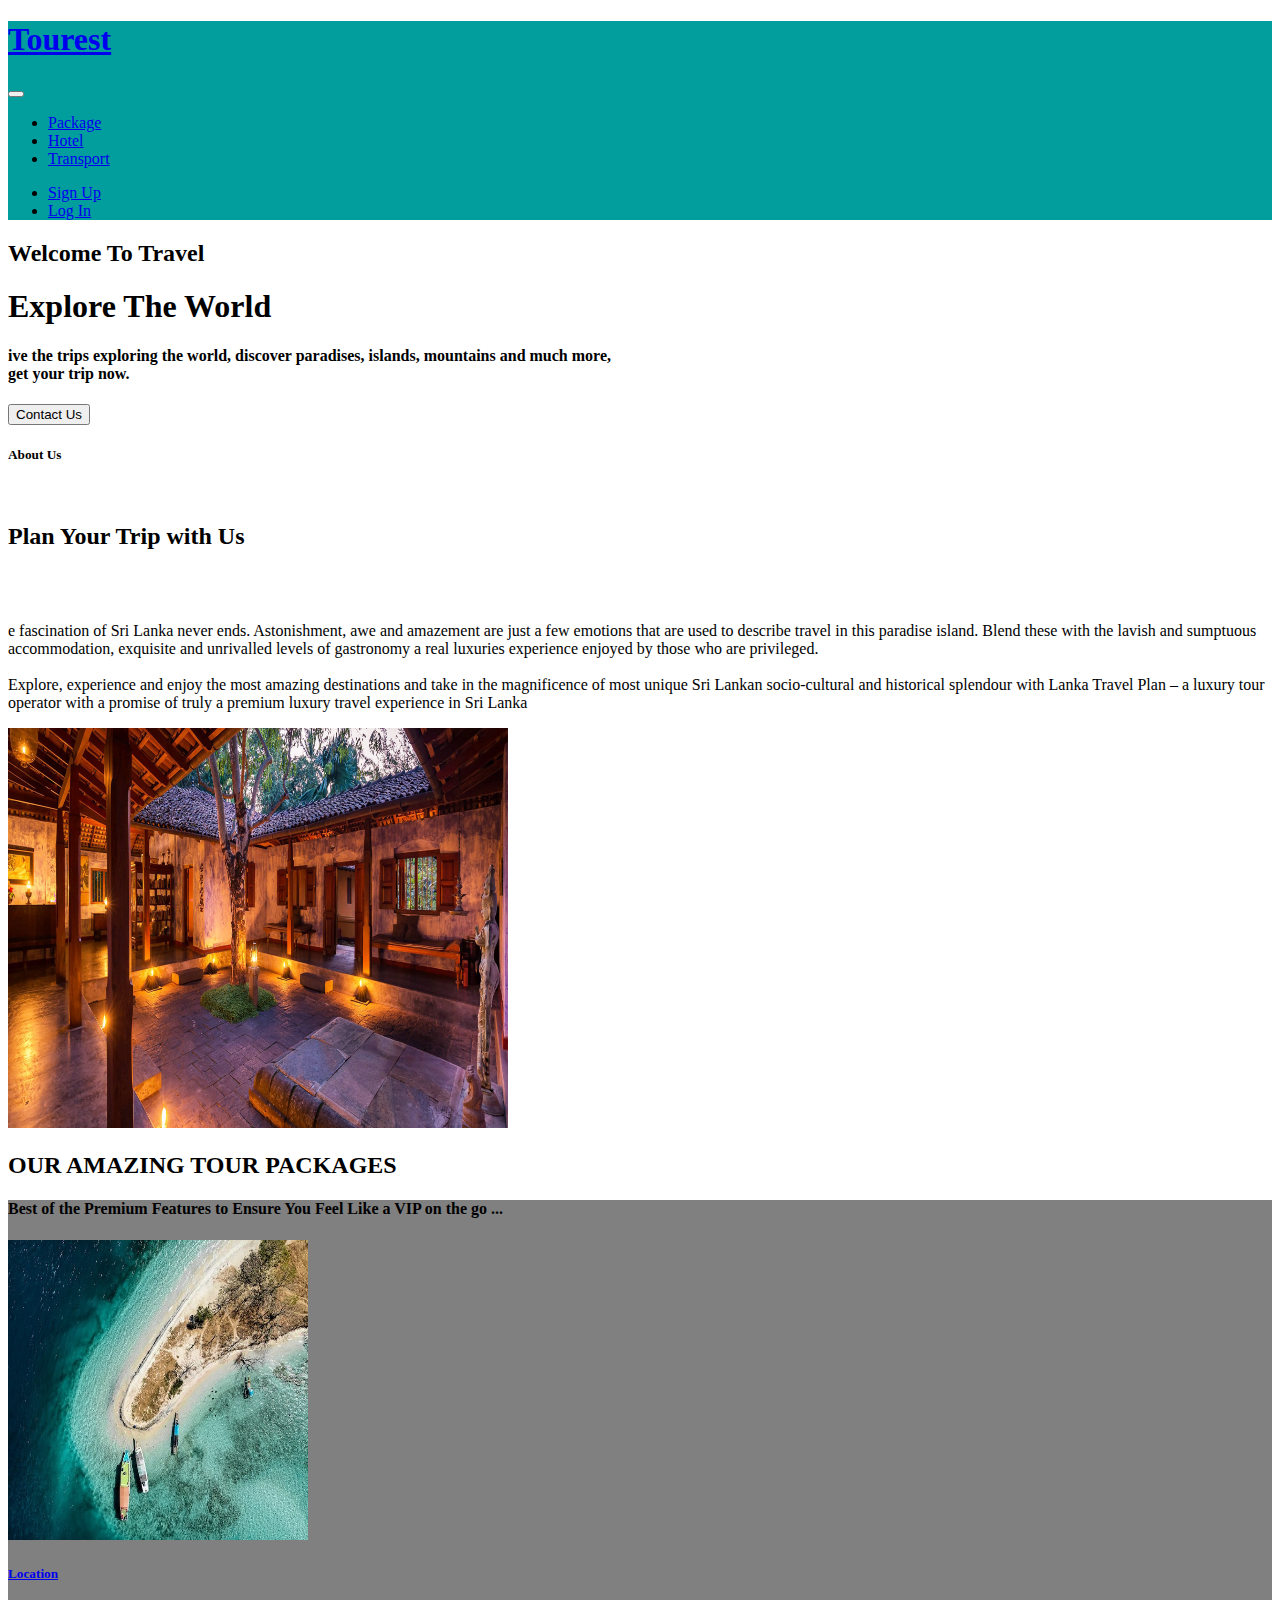
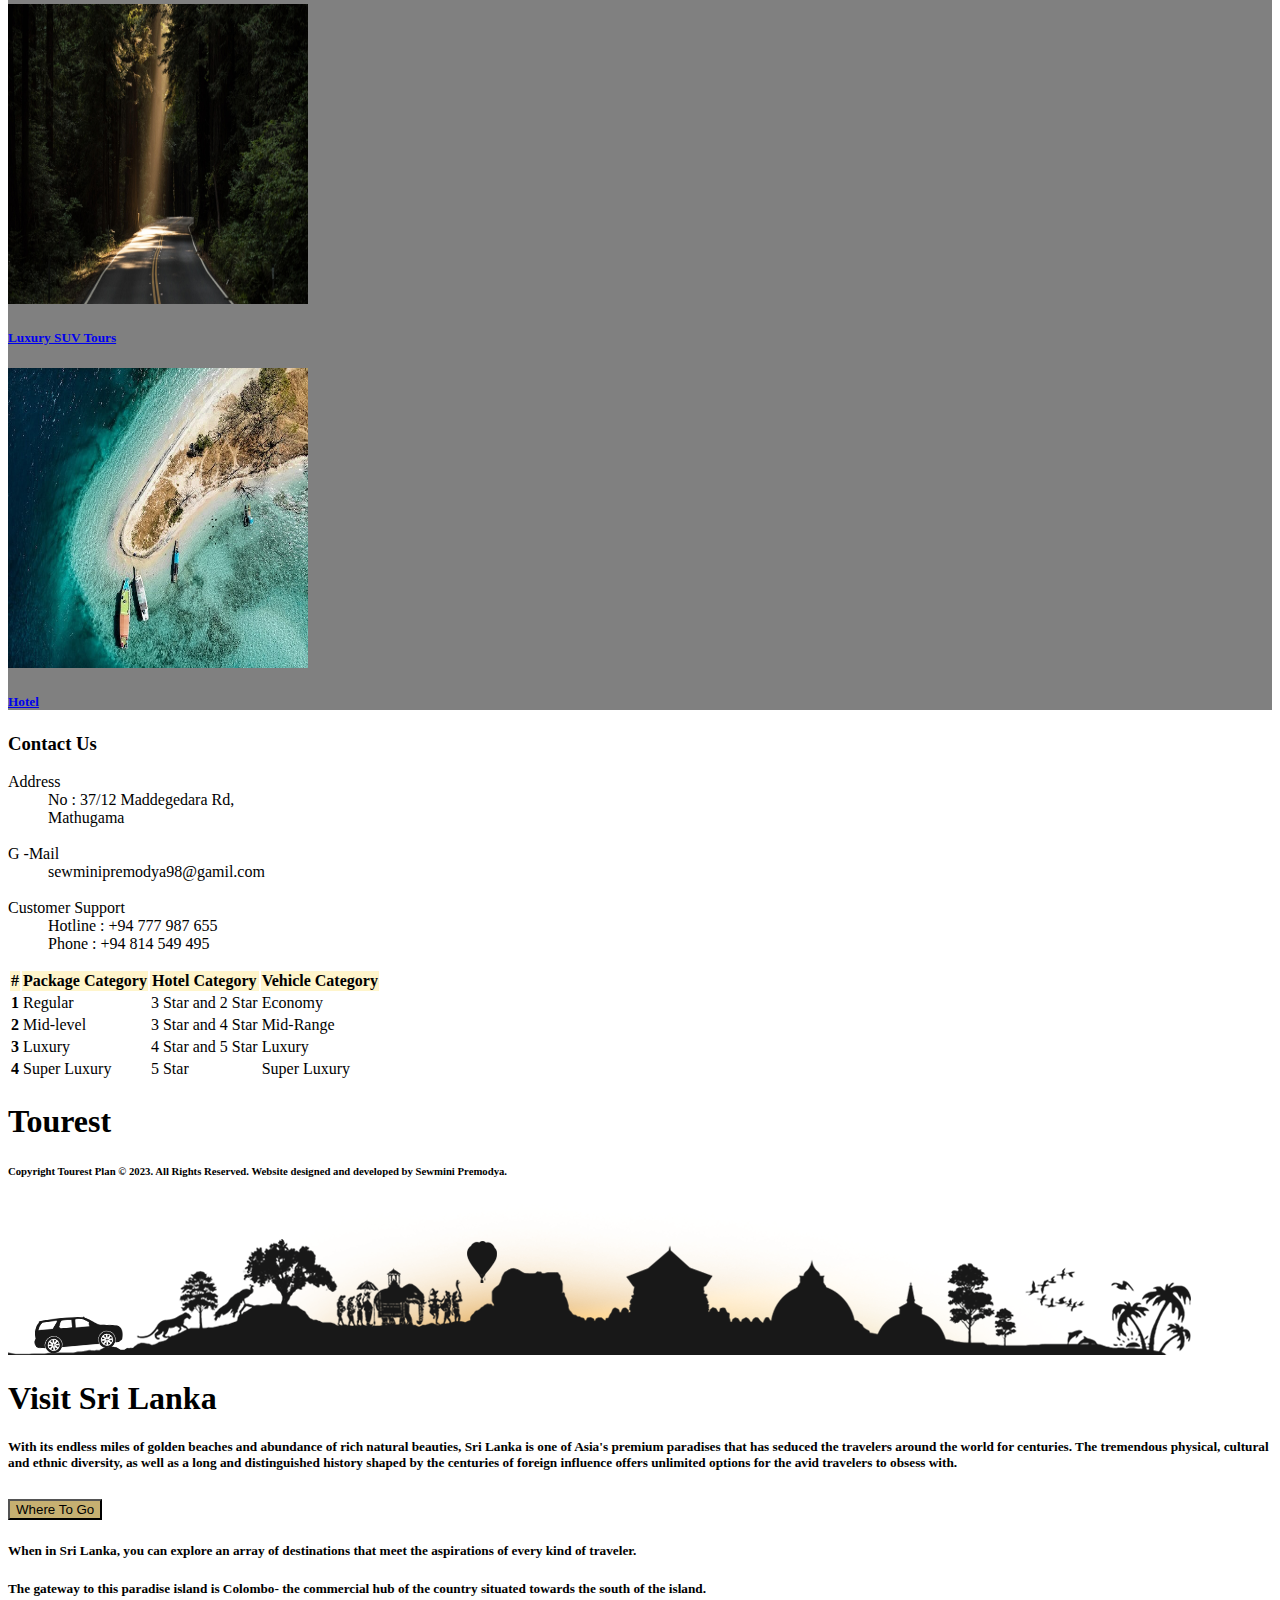
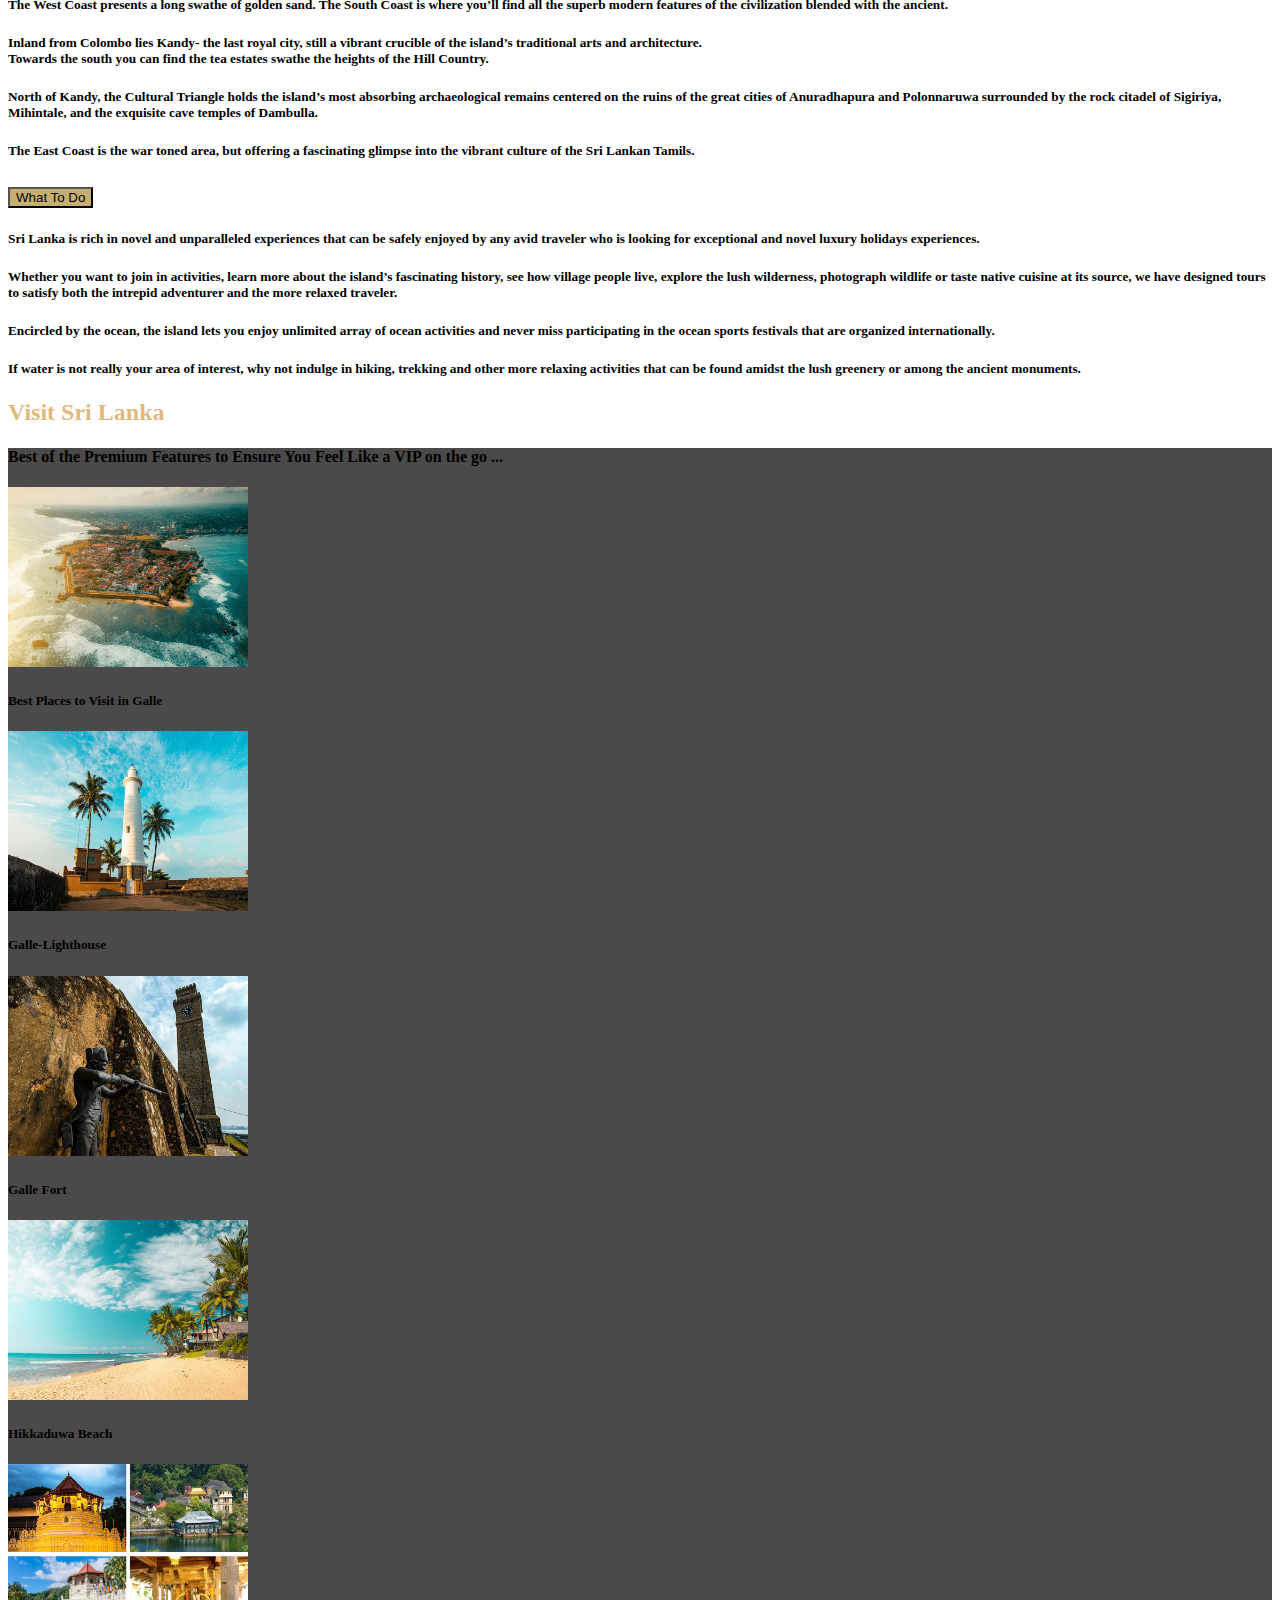
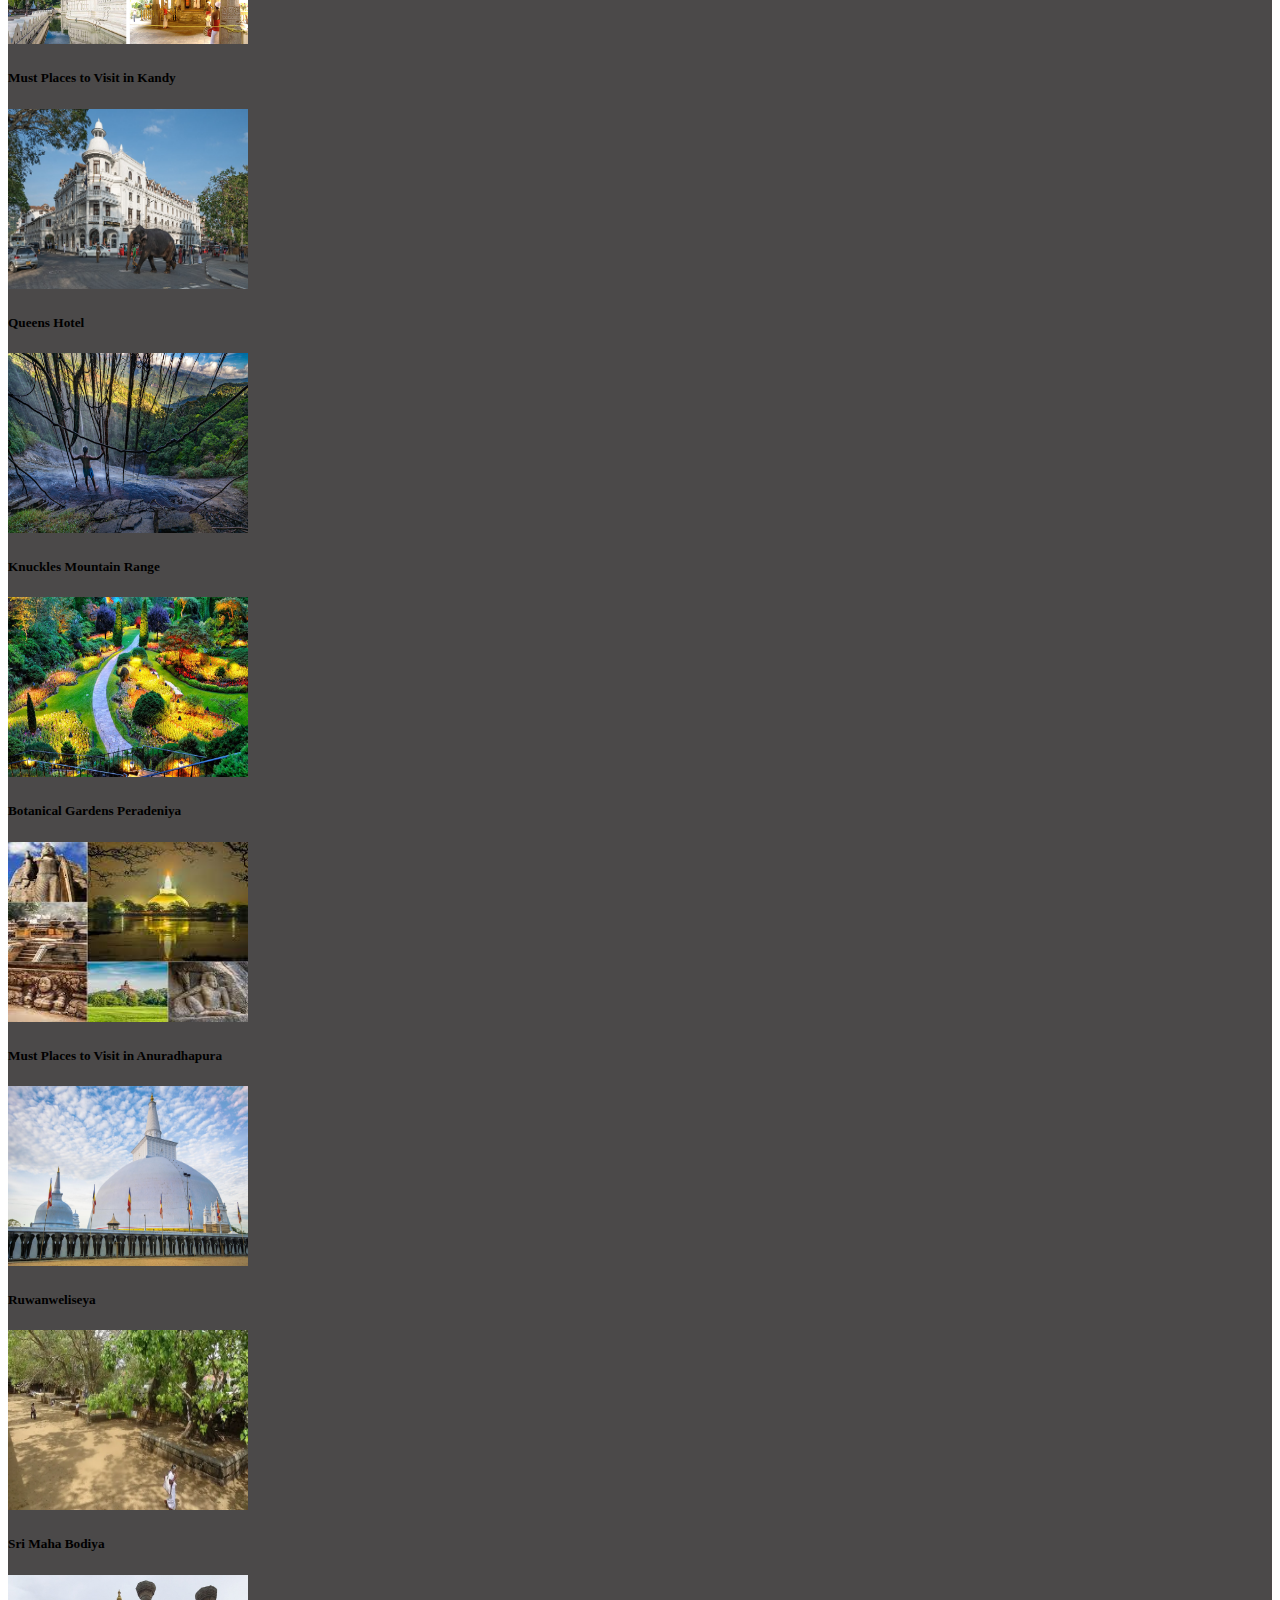
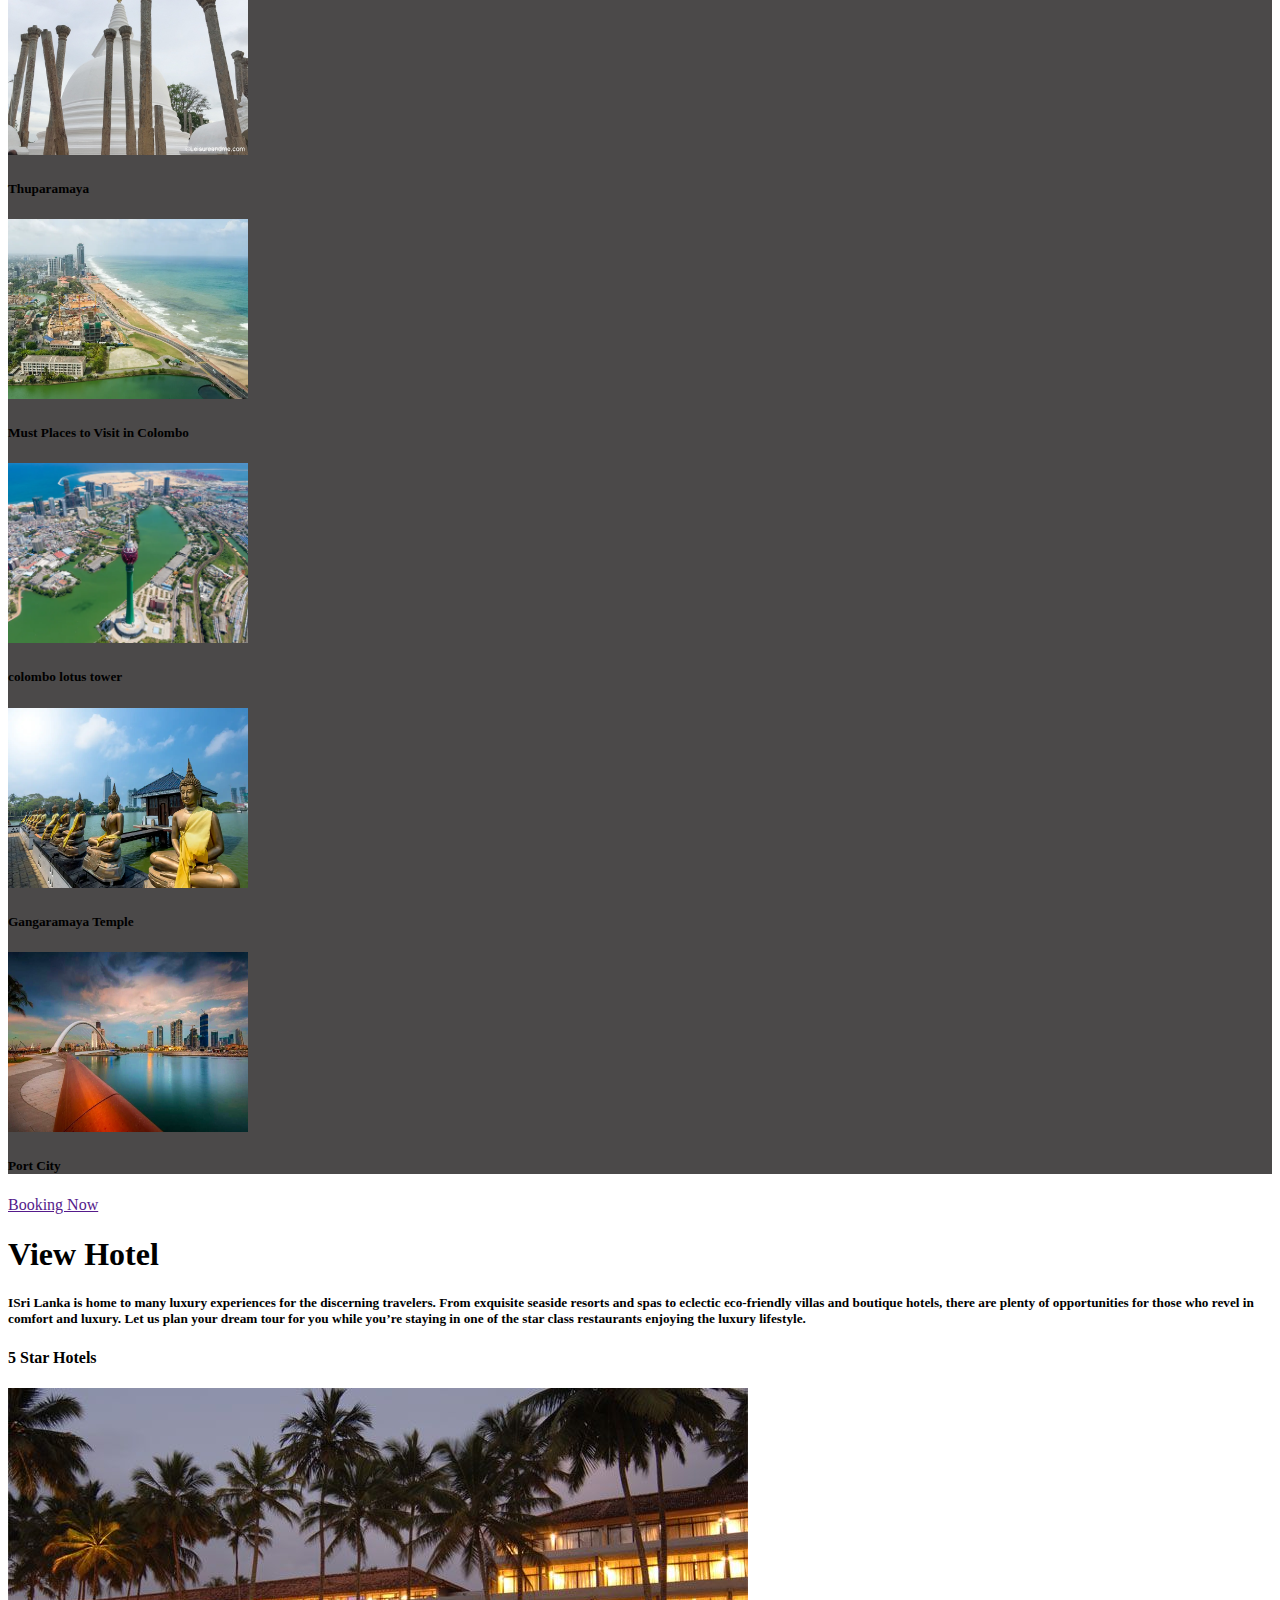
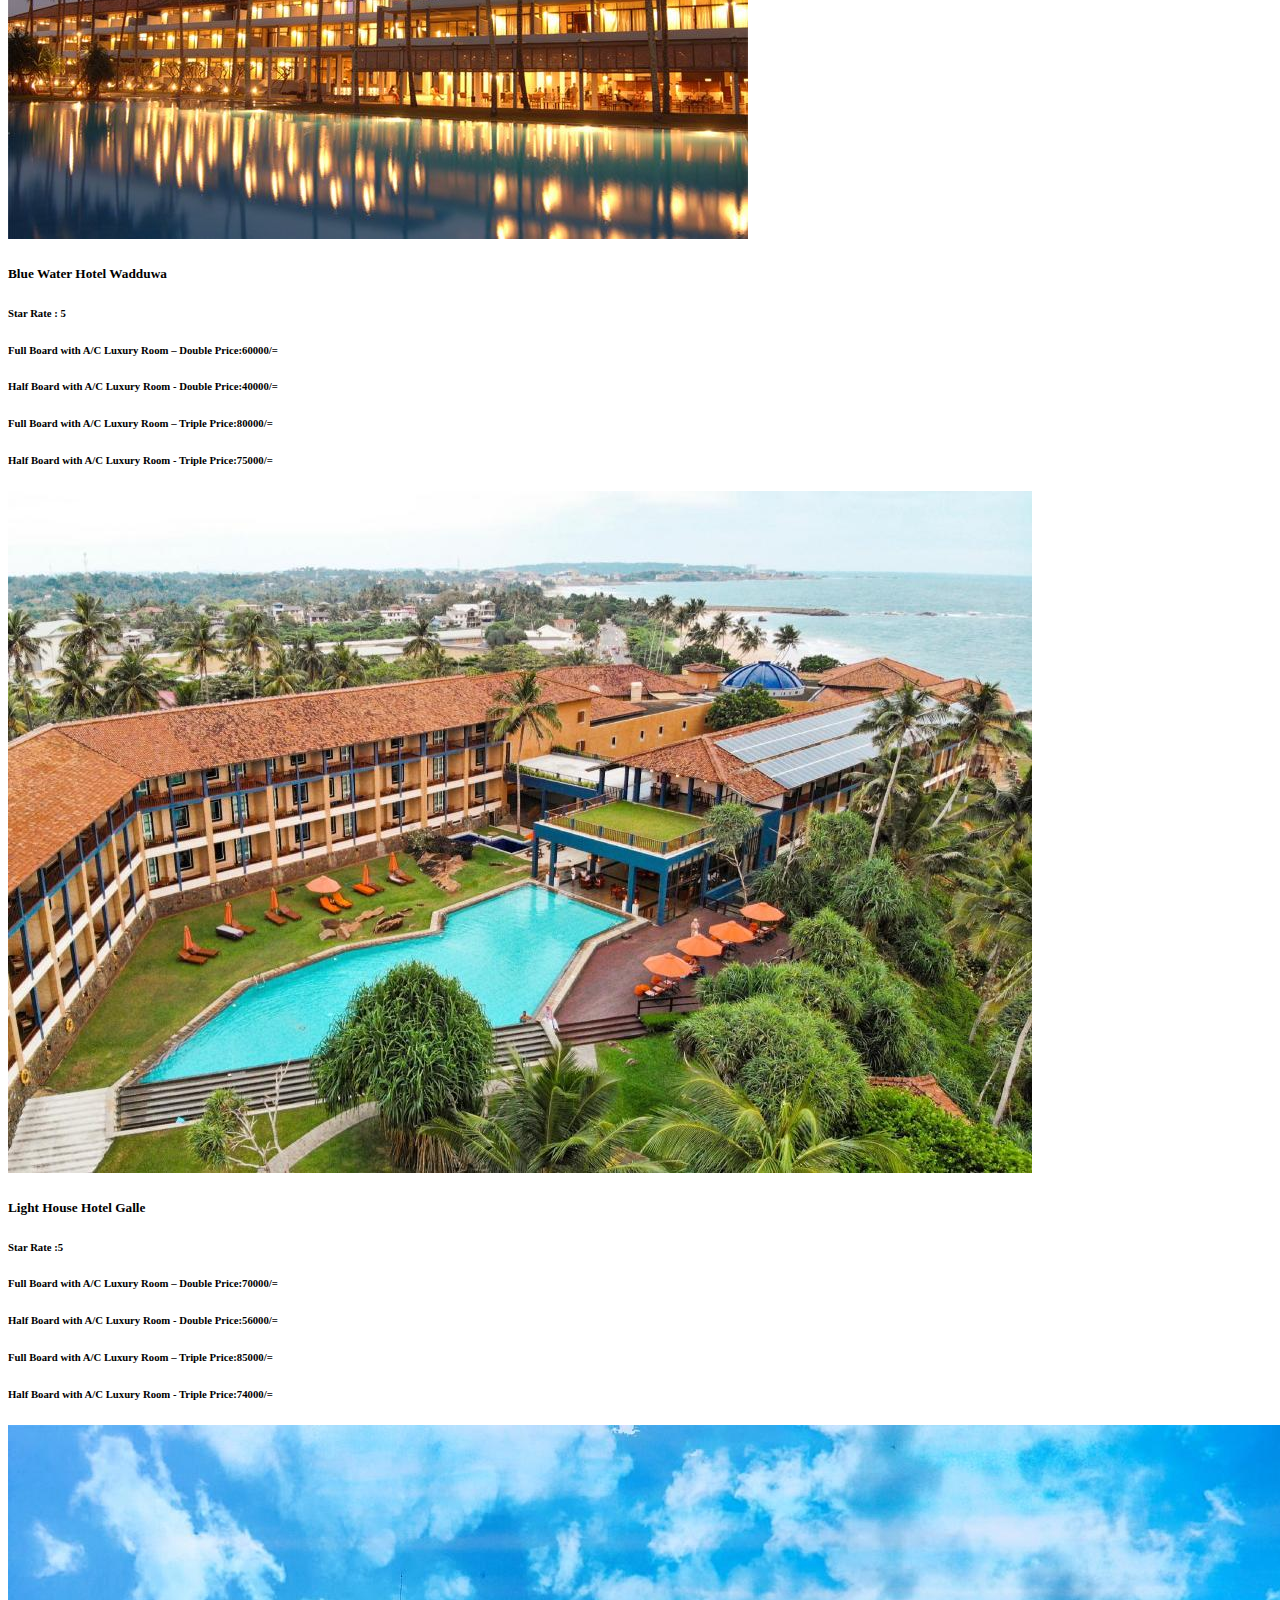
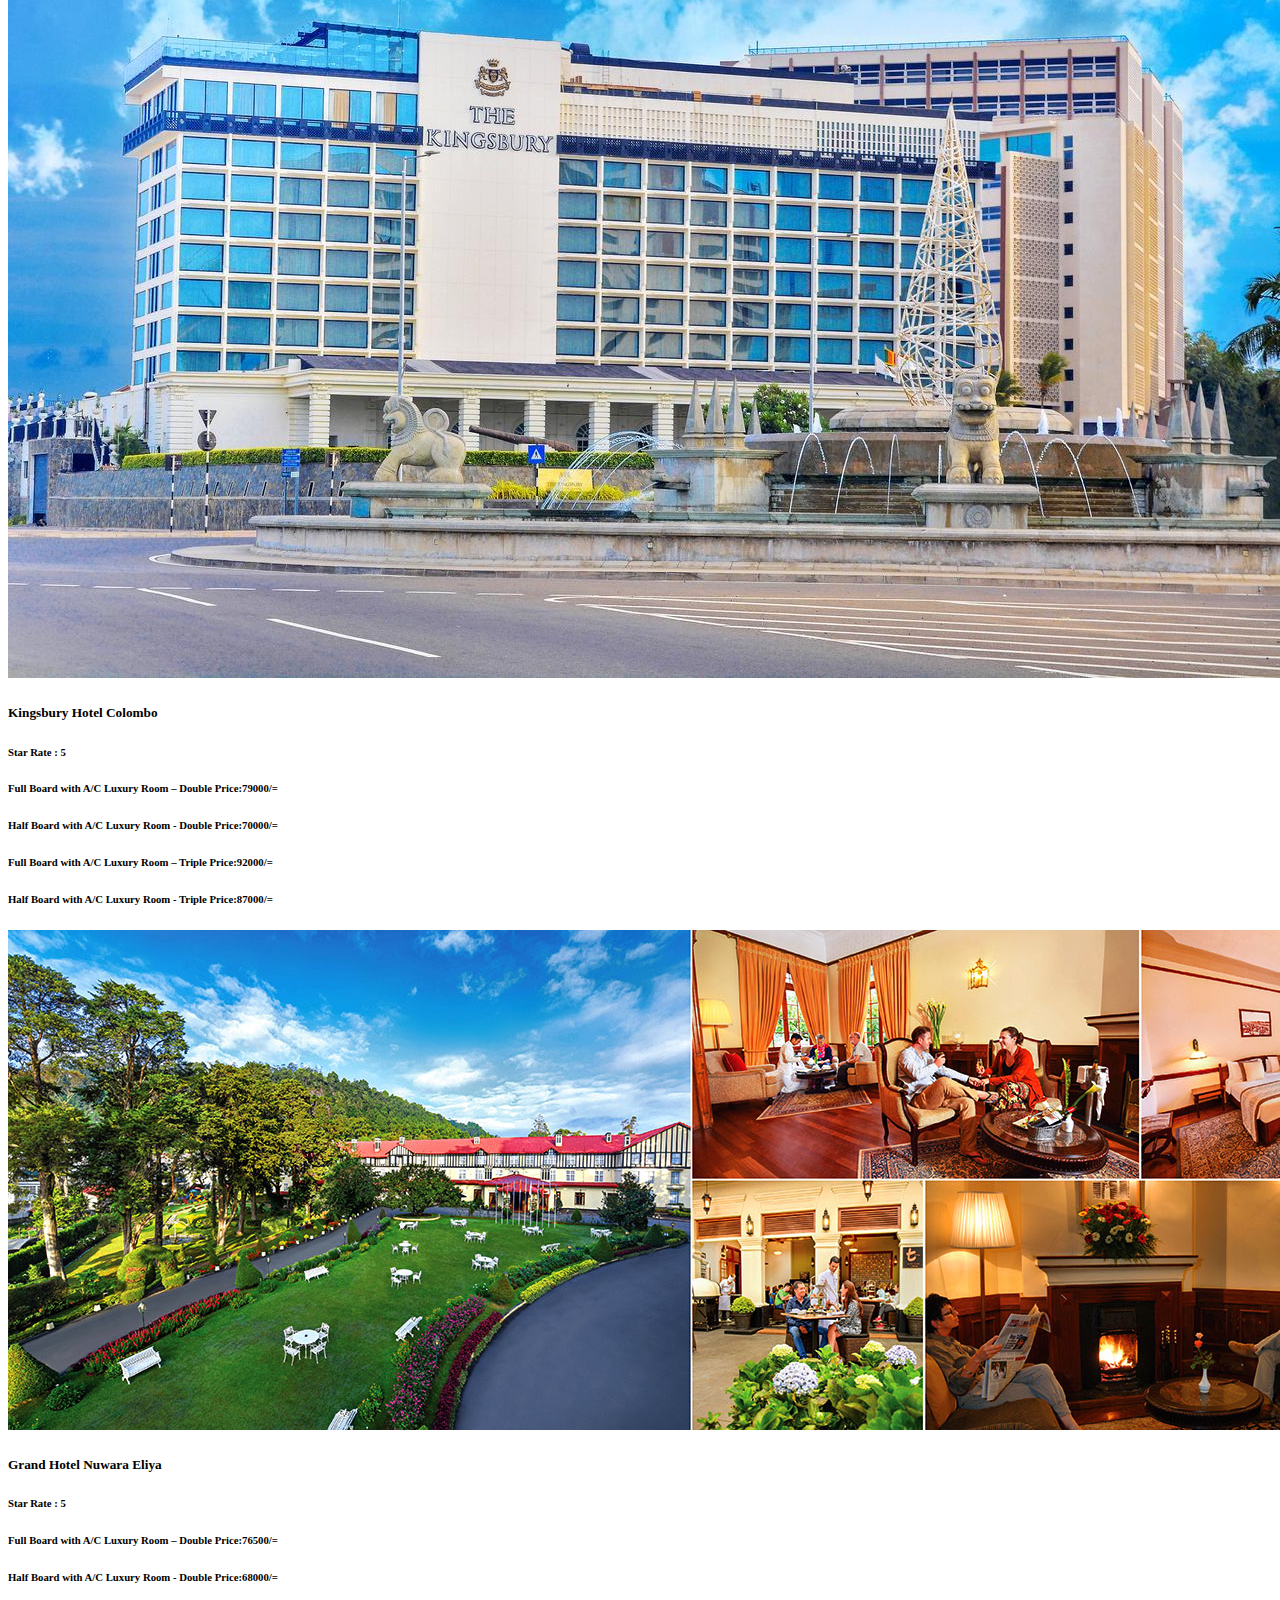
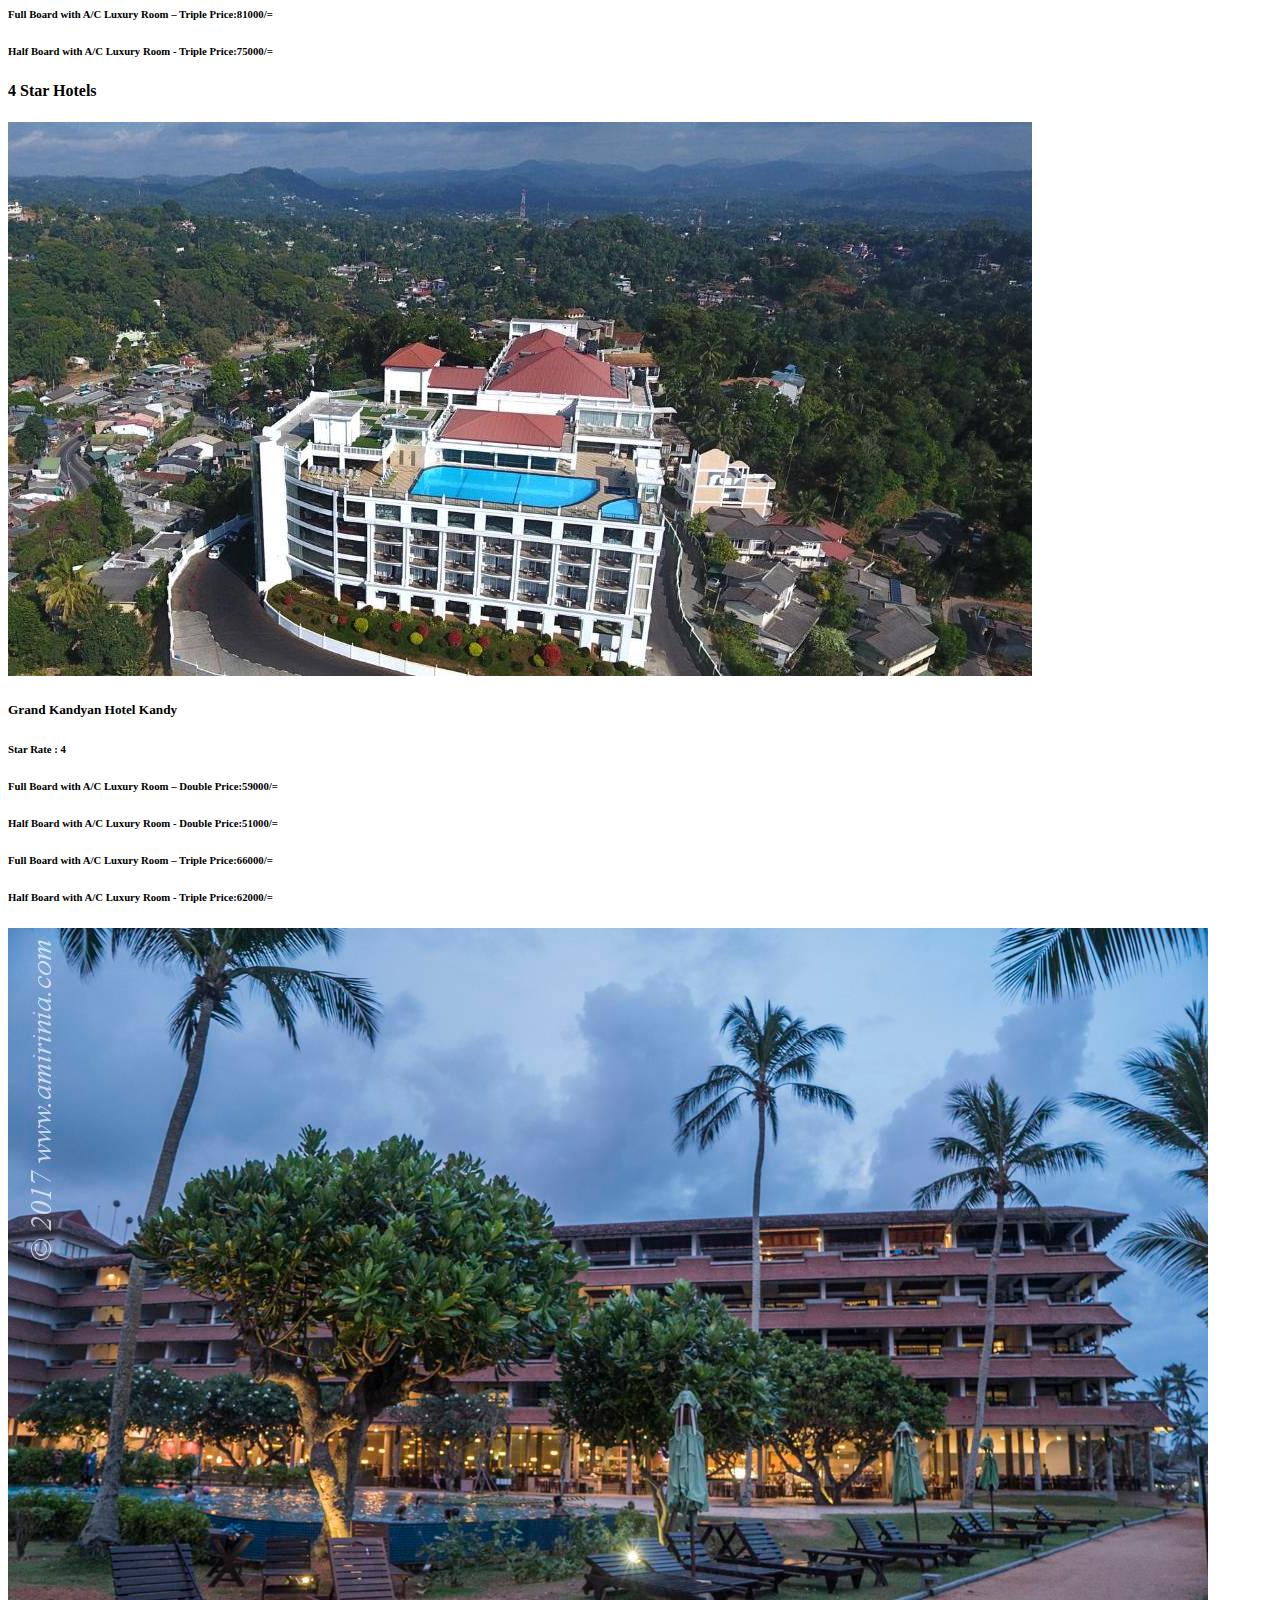
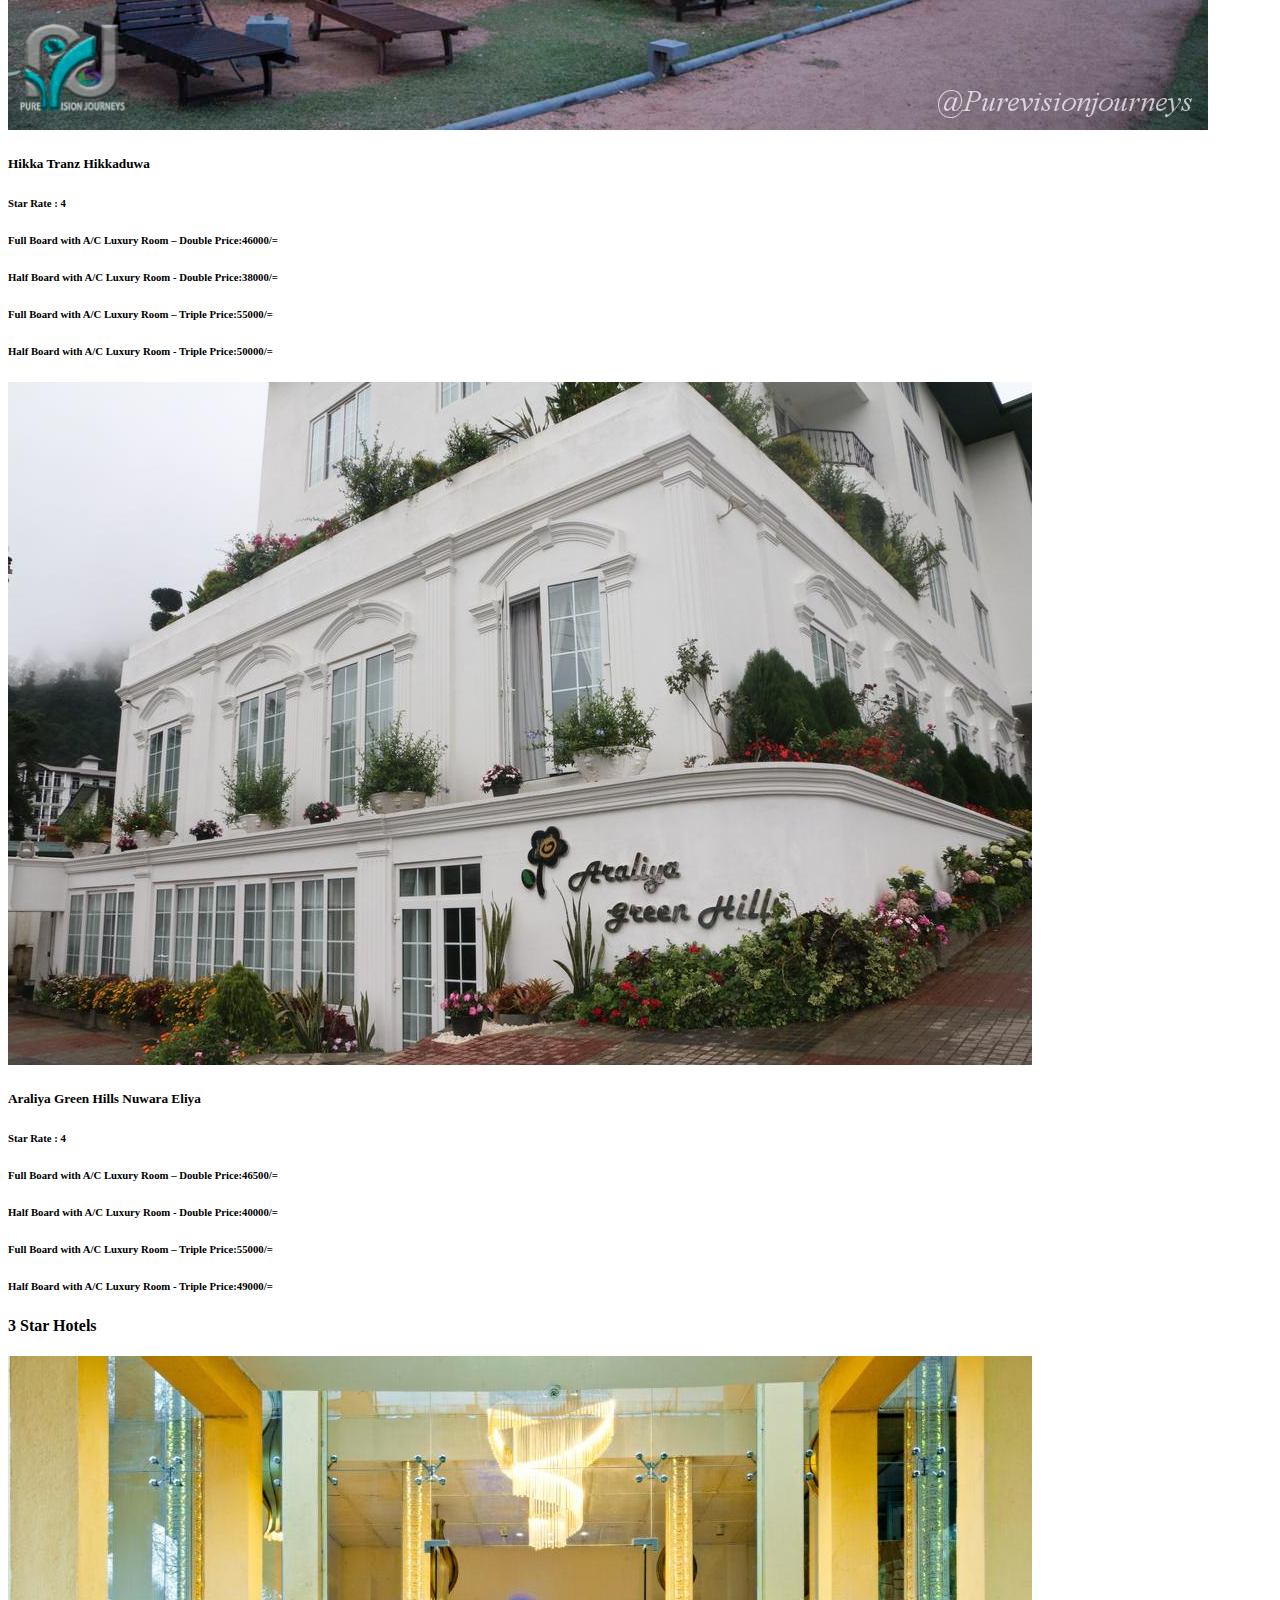
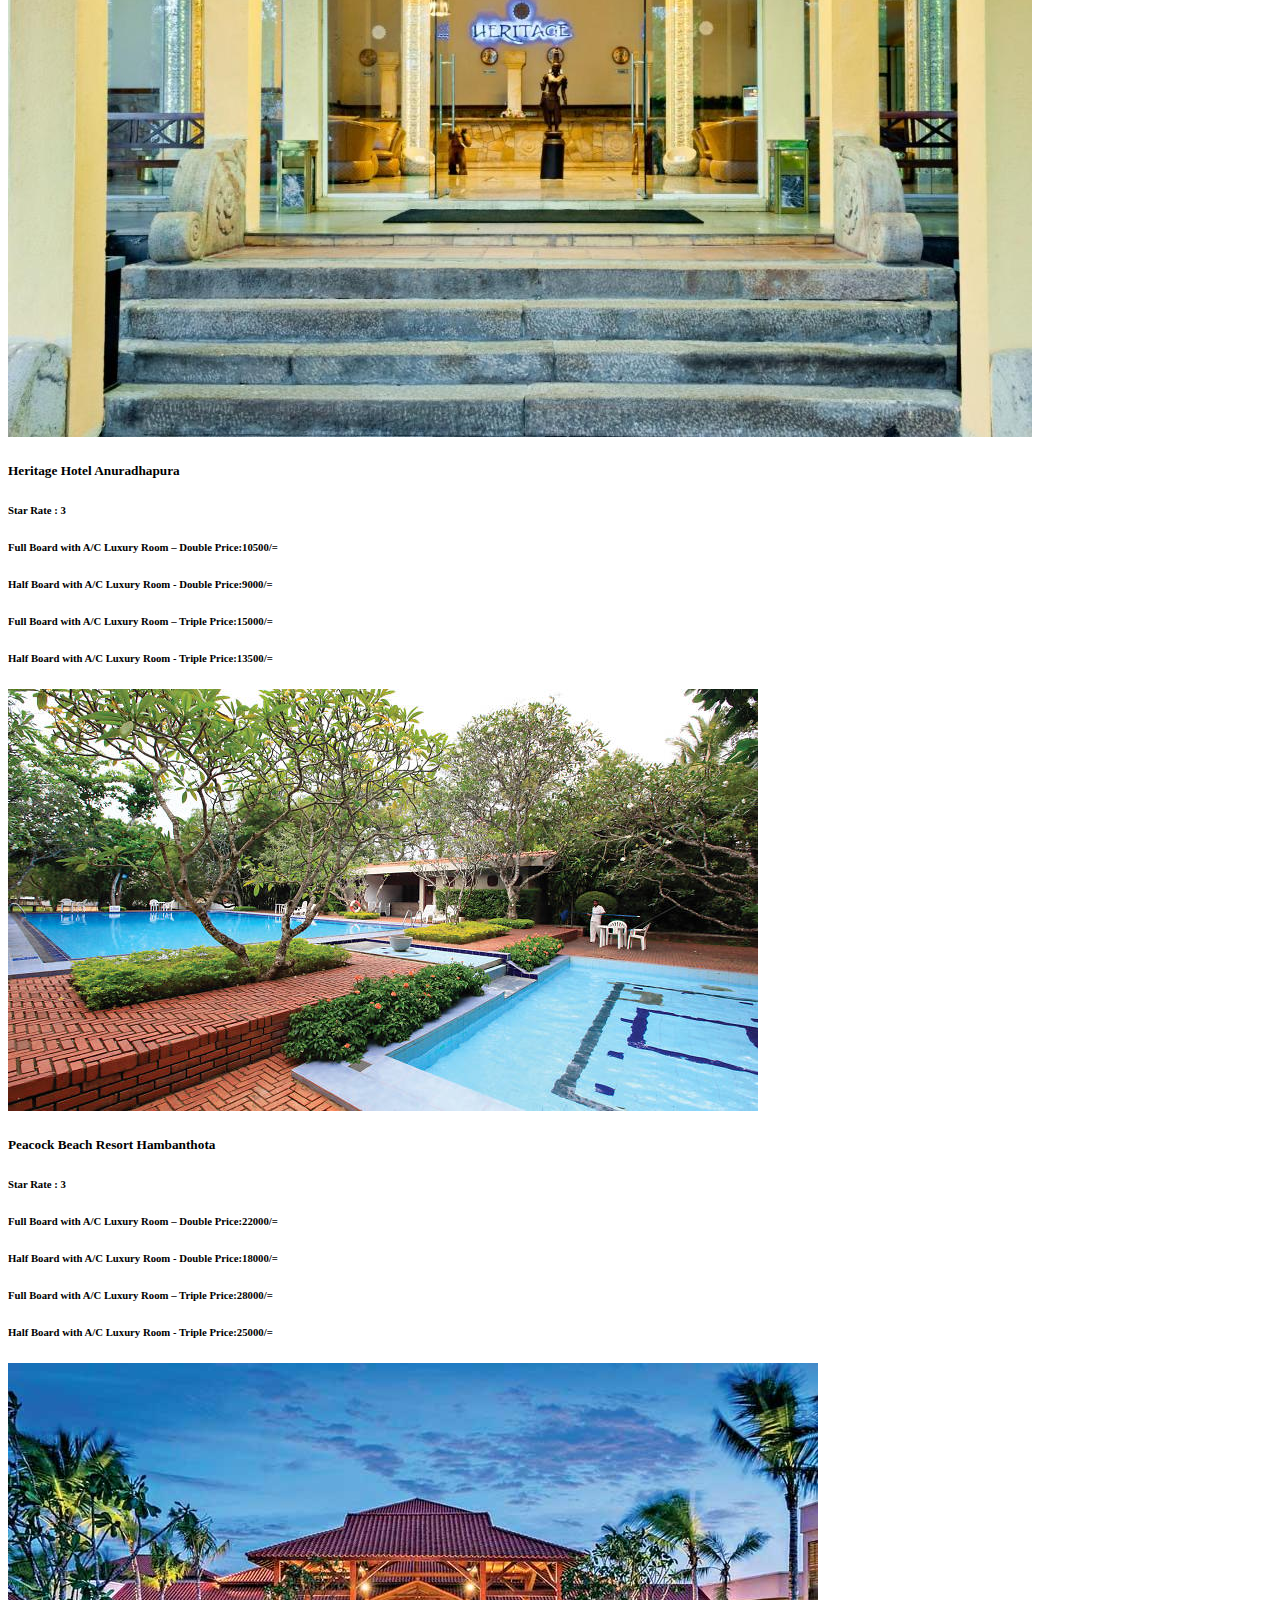
<file: index.html>
<!DOCTYPE html>
<html lang="en">
<head>
    <meta charset="UTF-8">
    <title>Title</title>
</head>
<body>
<div class="emptyDiv"></div>
<!-- Navigation Bar -->
<header>
    <nav class="navbar navbar-expand-lg " style="background:#029d9d" >
        <div class="container-fluid">
            <a class="navbar-brand text-body-emphasis" href="#" ><h1 class="fs-2 fw-medium text-white" >Tourest</h1></a>
            <button class="navbar-toggler" type="button" data-bs-toggle="collapse"
                    data-bs-target="#navbarSupportedContent"
                    aria-controls="navbarSupportedContent" aria-expanded="false" aria-label="Toggle navigation">
                <span class="navbar-toggler-icon"></span>
            </button>
            <div class="collapse navbar-collapse" id="navbarSupportedContent">
                <ul class="navbar-nav me-auto mb-2 mb-lg-0">
                    <li class="nav-item ">
                        <a class="nav-link active fs-6 fw-medium  text-white" aria-current="page" id="linkCustomer" href="#" >Package</a>
                    </li>
                    <li class="nav-item">
                        <a class="nav-link active fs-6 fw-medium  text-white" aria-current="page" id="linkOrder" href="#">Hotel</a>
                    </li>
                    <li class="nav-item">
                        <a class="nav-link active fs-6 fw-medium  text-white" aria-current="page" id="linkItem" href="#">Transport</a>
                    </li>
                </ul>

                <div class=" d-flex ">
                    <ul class="navbar-nav me-auto mb-2 mb-lg-0">
                        <li class="nav-item">
                            <a class="nav-link active fs-6 fw-medium  text-white" aria-current="page" href="#">Sign Up</a>
                        </li>
                        <li class="nav-item">
                            <a class="nav-link active fs-6 fw-medium text-white" aria-current="page" href="#">Log In</a>
                        </li>
                    </ul>

                </div>
            </div>
        </div>

    </nav>

</header>


<!--
 Section Home-->
<section id="sec-home" class="d-flex p-5 align-items-center  text-white justify-content-start">
    <div class="flex-row">
        <header>
            <div class="owl-carousel owl-theme">
                <div class="item">

                    <div class="cover">
                        <div class="container">
                            <div class="header-content">
                                <div class="line"></div>
                                <h2>Welcome To Travel</h2>
                                <h1>Explore The World</h1>
                                <h4>ive the trips exploring the world, discover paradises, islands, mountains and much more,<br>
                                    get your trip now.</h4>
                            </div>

                        </div>

                    </div>
                    <button id="home-btn" type="button" class="btn m-2 btn-outline-info fw-bolder text-white w-25  h-50 fs-4"   > Contact Us </button>
                </div>

            </div>
        </header>

    </div>

</section>



<!-- About Us Section  -->

<section class="about section d-flex justify-content-center align-items-center" id="about">

    <div class="description col-6  text-dark  "  >
        <h5 class="section__title">
            About Us
        </h5>
        <br>
        <h2 class="section__title">
            Plan Your Trip with Us
        </h2>

        <br><br>
        <p class="about__description">
            e fascination of Sri Lanka never ends. Astonishment,
            awe and amazement are just a few emotions that are used to
            describe travel in this paradise island. Blend these with the
            lavish and sumptuous accommodation, exquisite and unrivalled levels of gastronomy
            a real luxuries experience enjoyed by those who are privileged.
            <br>
            <br>
            Explore, experience and enjoy the most amazing destinations and take in the
            magnificence of most unique Sri Lankan socio-cultural and historical splendour
            with Lanka Travel Plan – a luxury tour operator with a promise of truly a premium
            luxury travel experience in Sri Lanka

    </div>
    <div class="about_image col-6 p-5" >
        <img src="assests/readme-images/Sri-Lanka-1.jpg" alt="about image" class="  about__img " width="500" height="400"  >
    </div>

</section>



<!-- Tour Packages-->

<div class="tour_topic d-flex justify-content-center"><h2 >OUR AMAZING TOUR PACKAGES</h2></div>

<section class="sec-package " style="background-color:gray" >
    <div class="m-4 p-4 text-white"><h4>Best of the Premium Features to Ensure You Feel Like a VIP on the go ...</h4></div>
    <div class="p-3 m-4 d-flex justify-content-center flex-wrap  ">

        <div  class="position-relative p-5 m-2 ">
            <div> <img src="assests/readme-images/home-beach.jpg"   class="rounded" width="300px" height="300px"  alt="..." >
            </div>
            <a href="#"> <h5 class="text_image position-absolute mt-4 text-white ">Location</h5></a>
        </div>
        <div  class="position-relative p-5 m-2 ">
            <div> <img src="assests/readme-images/home-bg.jpg"   class="rounded" width="300px" height="300px"  alt="..." >
            </div>
            <a href="#"> <h5 class="text_image position-absolute mt-4 text-white " >Luxury SUV Tours</h5></a>

        </div>
        <div  class="position-relative p-5 m-2 ">
            <div> <img src="assests/readme-images/home-beach.jpg"   class="rounded" width="300px" height="300px"  alt="..." >
            </div >
            <a href="#"> <h5 class="text_image position-absolute mt-4 text-white ">Hotel</h5></a>
        </div>

    </div>

</section>


<!-- section contact -->
<section id="contact" class="d-flex flex-column">

    <div class="d-flex justify-content-around p-5">
        <article class="ContactArea">
            <div class="h3-topic text-warning"><h3>Contact Us</h3></div>
            <div class="d-flex">

                <dl>
                    <dt class="con text-warning fa-caret-right">Address</dt>
                    <dd class="text-white">No : 37/12 Maddegedara Rd,<br> Mathugama</dd>
                    <br>
                    <dt class="con text-warning">G -Mail</dt>
                    <dd class="text-white">sewminipremodya98@gamil.com</dd>
                    <br>
                    <dt class="con text-warning">Customer Support</dt>
                    <dd class="text-white">Hotline : +94 777 987 655</dd>
                    <dd class="text-white">Phone : +94 814 549 495</dd>

                </dl>

            </div>
        </article>
        <article>
            <table class="table mt-3 bg-body-tertiary tbl">
                <thead class="table " style="background-color: #fff5cb">
                <tr>
                    <th scope="col">#</th>
                    <th scope="col">Package Category</th>
                    <th scope="col">Hotel Category</th>
                    <th scope="col">Vehicle Category</th>
                </tr>
                </thead>
                <tbody id="package_table">
                <tr>
                    <th scope="row">1</th>
                    <td>Regular</td>
                    <td>3 Star and 2 Star</td>
                    <td>Economy</td>
                </tr>
                <tr>
                    <th scope="row">2</th>
                    <td>Mid-level</td>
                    <td>3 Star and 4 Star</td>
                    <td>Mid-Range</td>
                </tr>
                <tr>
                    <th scope="row">3</th>
                    <td>Luxury</td>
                    <td>4 Star and 5 Star</td>
                    <td>Luxury</td>
                </tr>
                <tr>
                    <th scope="row">4</th>
                    <td>Super Luxury</td>
                    <td>5 Star</td>
                    <td>Super Luxury</td>
                </tr>
                </tbody>
            </table>
        </article>
        <article class="copyrightStyle d-flex flex-column justify-content-start">
            <h1 class="d-block text-warning">Tourest</h1>
            <h6 class="text-white d-block">Copyright Tourest Plan © 2023. All Rights Reserved. <span>Website designed and
                developed by Sewmini Premodya.</span></h6>
        </article>
    </div>

    <img src="assests/readme-images/Truly-a-Magnificent-Luxury-Travel-Experience-Luxury-Travel-in-sri-lanka.png"
         class="logoSize align-self-center">


</section>



<!-- visit the travel area -->
<section class="visit_area">
    <!-- topic-->
    <article class="text-white visit_topic position-relative flex-column ">
        <h1 class="justify-content-center d-flex p-3 text-warning">Visit Sri Lanka</h1>

        <h5 class="justify-content-center m-4">With its endless miles of golden beaches and abundance of rich natural beauties,
            Sri Lanka is one of Asia's premium paradises that has seduced the travelers around the world for centuries.
            The tremendous physical, cultural and ethnic diversity, as well as a long and distinguished history shaped by the centuries of
            foreign influence offers unlimited options for  the avid travelers to obsess with.</h5>
    </article>





    <!-- accordion-visit-->
    <article class="accordion-visit  flex-wrap p-3" >
        <div class="accordion" id="accordionExample">
            <div class="accordion-item">
                <h2 class="accordion-header">
                    <button class="accordion-button " style="background-color:#c6b071" type="button" data-bs-toggle="collapse" data-bs-target="#collapseOne" aria-expanded="true" aria-controls="collapseOne" >
                        Where To Go
                    </button>
                </h2>
                <div id="collapseOne" class="accordion-collapse collapse show" data-bs-parent="#accordionExample">
                    <div class="accordion-body">
                        <h5 class="fw-medium">When in Sri Lanka, you can explore an array of destinations that meet the aspirations of every kind of traveler.</h5>
                        <h5 class="fw-medium">The gateway to this paradise island is Colombo- the commercial hub of the country situated towards the south of the island.<br>
                            The West Coast presents a long swathe of golden sand. The South Coast is where you’ll find all the superb modern features of the civilization blended with the ancient.</h5>
                        <h5 class="fw-medium">Inland from Colombo lies Kandy- the last royal city, still a vibrant crucible of the island’s traditional arts and architecture.<br>
                            Towards the south you can find the tea estates swathe the heights of the Hill Country.</h5>
                        <h5 class="fw-medium"> North of Kandy, the Cultural Triangle holds the island’s most absorbing archaeological remains centered on the ruins of the great
                            cities of Anuradhapura and Polonnaruwa surrounded by the rock citadel of Sigiriya, Mihintale, and the exquisite cave temples of
                            Dambulla.</h5>
                        <h5 class="fw-medium">The East Coast is the war toned area, but offering a fascinating glimpse into the vibrant culture of the Sri Lankan Tamils.</h5>

                    </div>
                </div>
            </div>
            <div class="accordion-item">
                <h2 class="accordion-header">
                    <button class="accordion-button collapsed" style="background-color:#c6b071" type="button" data-bs-toggle="collapse" data-bs-target="#collapseTwo" aria-expanded="false" aria-controls="collapseTwo">
                        What To Do
                    </button>
                </h2>
                <div id="collapseTwo" class="accordion-collapse collapse" data-bs-parent="#accordionExample">
                    <div class="accordion-body">
                        <h5 class="fw-medium">Sri Lanka is rich in novel and unparalleled experiences that can be safely enjoyed by any avid traveler who is looking for exceptional and novel luxury holidays experiences.</h5>
                        <h5 class="fw-medium">Whether you want to join in activities, learn more about the island’s fascinating history, see how village people live, explore the lush wilderness, photograph wildlife or taste native cuisine at its source, we have designed tours to satisfy both the intrepid adventurer and the more relaxed traveler.</h5>
                        <h5 class="fw-medium">Encircled by the ocean, the island lets you enjoy unlimited array of ocean activities and never miss participating in the ocean sports festivals that are organized internationally.</h5>
                        <h5 class="fw-medium">If water is not really your area of interest, why not indulge in hiking, trekking and other more relaxing activities that can be found amidst the lush greenery or among the ancient monuments.</h5>

                    </div>
                </div>
            </div>

        </div>
    </article>


    <!-- travel places-->
    <div>
        <h2 class="justify-content-center d-flex p-3 " style="color:#D7A350C6">Visit Sri Lanka</h2>
    </div>
    <section class="sec-package " style="background-color:#4b4949" >
        <div class="m-4 p-4 text-white"><h4>Best of the Premium Features to Ensure You Feel Like a VIP on the go ...</h4></div>
        <div class="p-3 m-4 d-flex justify-content-center flex-wrap  travel-image-frame">


            <div  class="position-relative p-5 m-2 travel-image">
                <div> <img src="assests/readme-images/my tour images/Galle.jpg"   class="rounded" width="240px" height="180px"  alt="..." >
                </div >
                <h5 class="text_image position-absolute mt-4 text-white ">Best Places to Visit in Galle</h5>
            </div>

            <div  class="position-relative p-5 m-2 travel-image">
                <div> <img src="assests/readme-images/my tour images/Galle-Lighthouse.jpg"   class="rounded" width="240px" height="180px"  alt="..." >
                </div >
                <h5 class="text_image position-absolute mt-4 text-white ">Galle-Lighthouse</h5>
            </div>
            <div  class="position-relative p-5 m-2 travel-image">
                <div> <img src="assests/readme-images/my tour images/Galle-Fort.jpg"   class="rounded" width="240px" height="180px"  alt="..." >
                </div >
                <h5 class="text_image position-absolute mt-4 text-white ">Galle Fort</h5>
            </div>

            <div  class="position-relative p-5 m-2 travel-image">
                <div> <img src="assests/readme-images/my tour images/Hikkaduwa-Beach.jpg"   class="rounded" width="240px" height="180px"  alt="..." >
                </div >
                <h5 class="text_image position-absolute mt-4 text-white ">Hikkaduwa Beach</h5>
            </div>

            <div  class="position-relative p-5 m-2 travel-image">
                <div> <img src="assests/readme-images/my tour images/Sri-Dalada-Maligawa-Temple-of-the-Tooth-Relic-1.jpg"   class="rounded" width="240px" height="180px"  alt="..." >
                </div >
                <h5 class="text_image position-absolute mt-4 text-white ">Must Places to Visit in Kandy</h5>
            </div>


            <div  class="position-relative p-5 m-2 travel-image">
                <div> <img src="assests/readme-images/my tour images/SL_Kandy_asv2020-01_img04_Queens_Hotel.jpg"   class="rounded" width="240px" height="180px"  alt="..." >
                </div >
                <h5 class="text_image position-absolute mt-4 text-white ">Queens Hotel</h5>
            </div>
            <div  class="position-relative p-5 m-2 travel-image">
                <div> <img src="assests/readme-images/my tour images/A-man-at-the-top-of-Knuckles-Mountain-Range-th.jpg"   class="rounded" width="240px" height="180px"  alt="..." >
                </div >
                <h5 class="text_image position-absolute mt-4 text-white ">Knuckles Mountain Range</h5>
            </div>
            <div  class="position-relative p-5 m-2 travel-image">
                <div> <img src="assests/readme-images/my tour images/Royal-Botanical-Gardens-Peradeniya.jpg"   class="rounded" width="240px" height="180px"  alt="..." >
                </div >
                <h5 class="text_image position-absolute mt-4 text-white ">Botanical Gardens Peradeniya</h5>
            </div>

            <div  class="position-relative p-5 m-2 travel-image">
                <div> <img src="assests/readme-images/my tour images/download (1).jpeg"   class="rounded" width="240px" height="180px"  alt="..." >
                </div >
                <h5 class="text_image position-absolute mt-4 text-white ">Must Places to Visit in Anuradhapura</h5>
            </div>

            <div  class="position-relative p-5 m-2 travel-image">
                <div> <img src="assests/readme-images/my tour images/100v1f000001h1dja8A9D.jpg"   class="rounded" width="240px" height="180px"  alt="..." >
                </div >
                <h5 class="text_image position-absolute mt-4 text-white ">Ruwanweliseya</h5>
            </div>
            <div  class="position-relative p-5 m-2 travel-image">
                <div> <img src="assests/readme-images/my tour images/Sri-Maha-Bodhi-sri-lanka.webp"   class="rounded" width="240px" height="180px"  alt="..." >
                </div >
                <h5 class="text_image position-absolute mt-4 text-white ">Sri Maha Bodiya</h5>
            </div>
            <div  class="position-relative p-5 m-2 travel-image">
                <div> <img src="assests/readme-images/my tour images/Anuradhapura-pilgrimage-Sri-Lanka-Thuparamaya.jpg"   class="rounded" width="240px" height="180px"  alt="..." >
                </div >
                <h5 class="text_image position-absolute mt-4 text-white ">Thuparamaya</h5>
            </div>


            <div  class="position-relative p-5 m-2 travel-image">
                <div> <img src="assests/readme-images/my tour images/galle-face-green-2.webp"   class="rounded" width="240px" height="180px"  alt="..." >
                </div >
                <h5 class="text_image position-absolute mt-4 text-white ">Must Places to Visit in Colombo</h5>
            </div>

            <div  class="position-relative p-5 m-2 travel-image">
                <div> <img src="assests/readme-images/my tour images/colombo-lotus-tower.webp"   class="rounded" width="240px" height="180px"  alt="..." >
                </div >
                <h5 class="text_image position-absolute mt-4 text-white ">colombo lotus tower</h5>
            </div>
            <div  class="position-relative p-5 m-2 travel-image">
                <div> <img src="assests/readme-images/my tour images/Gangaramaya-Temple-–-Colombo.webp"   class="rounded" width="240px" height="180px"  alt="..." >
                </div >
                <h5 class="text_image position-absolute mt-4 text-white ">Gangaramaya Temple</h5>
            </div>
            <div  class="position-relative p-5 m-2 travel-image">
                <div> <img src="assests/readme-images/my tour images/IMG_1970.jpg"   class="rounded" width="240px" height="180px"  alt="..." >
                </div >
                <h5 class="text_image position-absolute mt-4 text-white ">Port City</h5>
            </div>

        </div>

    </section>




    <!-- Booking Now Fixed button -->
    <article class="">
        <a href="" class="button-Booking  position-fixed ">Booking Now</a>
    </article>
</section>








<!-- hotel topic-->

<article class="booking-tour-topic text-white visit_topic position-relative flex-column p-2">
    <h1 class="justify-content-center d-flex p-3 text-warning">View Hotel</h1>
    <h5 class="justify-content-center m-4">ISri Lanka is home to many luxury experiences for the discerning travelers.
        From exquisite seaside resorts and spas to eclectic eco-friendly villas and boutique hotels,
        there are plenty of opportunities for those who revel in comfort and luxury.
        Let us plan your dream tour for you while you’re staying in one of the star class restaurants enjoying the luxury lifestyle.

    </h5>
</article>


<!-- view images hotels-->
<div class="hotel_image_bg">

    <div class=" d-flex text-dark p-5 m-2"><h4  class="fw-bolder" >5 Star Hotels</h4></div>
    <div class="p-5 m-5 d-flex justify-content-center  travel-image-frame ">

        <div class="card position-relative p-5 m-2 travel-image " style="width: 19rem;">
            <img src="assests/readme-images/blue-water-hotel-pool-at-night.jpg" class="card-img-top rounded " alt="...">
            <div class="card-body">
                <h5 class="card-title">Blue Water Hotel Wadduwa</h5>
                <h6 class="card-text  fw-bolder">Star Rate : 5 </h6>
                <h6 class="card-text">Full Board with A/C Luxury Room – Double Price:60000/=</h6>
                <h6 class="card-text">Half Board with A/C Luxury Room - Double Price:40000/=</h6>
                <h6 class="card-text">Full Board with A/C Luxury Room – Triple Price:80000/=</h6>
                <h6 class="card-text">Half Board with A/C Luxury Room - Triple Price:75000/=</h6>

            </div>
        </div>


        <div class="card position-relative p-5 m-2 travel-image" style="width: 19rem;">
            <img src="assests/readme-images/light%20house.jpg" class="card-img-top rounded " alt="...">
            <div class="card-body">
                <h5 class="card-title">Light House Hotel Galle</h5>
                <h6 class="card-text  fw-bolder">Star Rate :5 </h6>
                <h6 class="card-text">Full Board with A/C Luxury Room – Double Price:70000/=</h6>
                <h6 class="card-text">Half Board with A/C Luxury Room - Double Price:56000/=</h6>
                <h6 class="card-text">Full Board with A/C Luxury Room – Triple Price:85000/=</h6>
                <h6 class="card-text">Half Board with A/C Luxury Room - Triple Price:74000/=</h6>
            </div>
        </div>


        <div class="card position-relative p-5 m-2 travel-image" style="width: 19rem;">
            <img src="assests/readme-images/644175039.jpeg" class="card-img-top rounded " alt="...">
            <div class="card-body">
                <h5 class="card-title">Kingsbury Hotel Colombo</h5>
                <h6 class="card-text  fw-bolder">Star Rate : 5 </h6>
                <h6 class="card-text">Full Board with A/C Luxury Room – Double Price:79000/=</h6>
                <h6 class="card-text">Half Board with A/C Luxury Room - Double Price:70000/=</h6>
                <h6 class="card-text">Full Board with A/C Luxury Room – Triple Price:92000/=</h6>
                <h6 class="card-text">Half Board with A/C Luxury Room - Triple Price:87000/=</h6>

            </div>
        </div>


        <div class="card position-relative p-5 m-2 travel-image" style="width: 19rem;">
            <img src="assests/readme-images/5%20star%20grand%20.jpg" class="card-img-top rounded h-50" alt="...">
            <div class="card-body">
                <h5 class="card-title">Grand Hotel Nuwara Eliya</h5>
                <h6 class="card-text  fw-bolder">Star Rate : 5 </h6>
                <h6 class="card-text">Full Board with A/C Luxury Room – Double Price:76500/=</h6>
                <h6 class="card-text">Half Board with A/C Luxury Room - Double Price:68000/=</h6>
                <h6 class="card-text">Full Board with A/C Luxury Room – Triple Price:81000/=</h6>
                <h6 class="card-text">Half Board with A/C Luxury Room - Triple Price:75000/=</h6>

            </div>
        </div>
    </div>



    <div class=" d-flex text-dark p-5 m-2"><h4  class="fw-bolder">4 Star Hotels</h4></div>
    <div class="p-5 m-5 d-flex justify-content-center  travel-image-frame ">

        <div class="card position-relative p-5 m-2 travel-image" style="width: 19rem;">
            <img src="assests/readme-images/grand%20kandyan.jpg" class="card-img-top rounded " alt="...">
            <div class="card-body">
                <h5 class="card-title">Grand Kandyan Hotel Kandy</h5>
                <h6 class="card-text  fw-bolder">Star Rate : 4 </h6>
                <h6 class="card-text">Full Board with A/C Luxury Room – Double Price:59000/=</h6>
                <h6 class="card-text">Half Board with A/C Luxury Room - Double Price:51000/=</h6>
                <h6 class="card-text">Full Board with A/C Luxury Room – Triple Price:66000/=</h6>
                <h6 class="card-text">Half Board with A/C Luxury Room - Triple Price:62000/=</h6>

            </div>
        </div>


        <div class="card position-relative p-5 m-2 travel-image" style="width: 19rem;">
            <img src="assests/readme-images/Hikka-Tranz_048.jpg" class="card-img-top rounded " alt="...">
            <div class="card-body">
                <h5 class="card-title">Hikka Tranz Hikkaduwa</h5>
                <h6 class="card-text  fw-bolder">Star Rate : 4 </h6>
                <h6 class="card-text">Full Board with A/C Luxury Room – Double Price:46000/=</h6>
                <h6 class="card-text">Half Board with A/C Luxury Room - Double Price:38000/=</h6>
                <h6 class="card-text">Full Board with A/C Luxury Room – Triple Price:55000/=</h6>
                <h6 class="card-text">Half Board with A/C Luxury Room - Triple Price:50000/=</h6>

            </div>
        </div>


        <div class="card position-relative p-5 m-2 travel-image" style="width: 19rem;">
            <img src="assests/readme-images/araliya%20green%20nuwaeliy.jpg" class="card-img-top rounded " alt="...">
            <div class="card-body">
                <h5 class="card-title">Araliya Green Hills Nuwara Eliya</h5>
                <h6 class="card-text  fw-bolder">Star Rate : 4 </h6>
                <h6 class="card-text">Full Board with A/C Luxury Room – Double Price:46500/=</h6>
                <h6 class="card-text">Half Board with A/C Luxury Room - Double Price:40000/=</h6>
                <h6 class="card-text">Full Board with A/C Luxury Room – Triple Price:55000/=</h6>
                <h6 class="card-text">Half Board with A/C Luxury Room - Triple Price:49000/=</h6>

            </div>
        </div>

    </div>



    <div class=" d-flex text-dark p-5 m-2"><h4  class="fw-bolder">3 Star Hotels</h4></div>
    <div class="p-5 m-5 d-flex justify-content-center  travel-image-frame ">

        <div class="card position-relative p-5 m-2 travel-image" style="width: 19rem;">
            <img src="assests/readme-images/Heritage%20Hotel%20Anuradhapura.jpg" class="card-img-top rounded " alt="...">
            <div class="card-body">
                <h5 class="card-title">Heritage Hotel Anuradhapura</h5>
                <h6 class="card-text  fw-bolder">Star Rate : 3 </h6>
                <h6 class="card-text">Full Board with A/C Luxury Room – Double Price:10500/=</h6>
                <h6 class="card-text">Half Board with A/C Luxury Room - Double Price:9000/=</h6>
                <h6 class="card-text">Full Board with A/C Luxury Room – Triple Price:15000/=</h6>
                <h6 class="card-text">Half Board with A/C Luxury Room - Triple Price:13500/=</h6>
            </div>
        </div>


        <div class="card position-relative p-5 m-2 travel-image" style="width: 19rem;">
            <img src="assests/readme-images/The%20Peacock%20Beach%20Resort%20Hambanthota.jpg" class="card-img-top rounded w-100 h-50 " alt="...">
            <div class="card-body">
                <h5 class="card-title">Peacock Beach Resort Hambanthota</h5>
                <h6 class="card-text  fw-bolder">Star Rate : 3 </h6>
                <h6 class="card-text">Full Board with A/C Luxury Room – Double Price:22000/=</h6>
                <h6 class="card-text">Half Board with A/C Luxury Room - Double Price:18000/=</h6>
                <h6 class="card-text">Full Board with A/C Luxury Room – Triple Price:28000/=</h6>
                <h6 class="card-text">Half Board with A/C Luxury Room - Triple Price:25000/=</h6>
            </div>
        </div>


        <div class="card position-relative p-5 m-2 travel-image" style="width: 19rem;">
            <img src="assests/readme-images/Shangri-La,%20Hambanthota.jpg" class="card-img-top rounded w-100 h-50" alt="...">
            <div class="card-body">
                <h5 class="card-title">Shangri-La Hambanthota</h5>
                <h6 class="card-text  fw-bolder">Star Rate : 3 </h6>
                <h6 class="card-text">Full Board with A/C Luxury Room – Double Price:87000/=</h6>
                <h6 class="card-text">Half Board with A/C Luxury Room - Double Price:84000/=</h6>
                <h6 class="card-text">Full Board with A/C Luxury Room – Triple Price:93000/=</h6>
                <h6 class="card-text">Half Board with A/C Luxury Room - Triple Price:88000/=</h6>

            </div>
        </div>

    </div>




    <div class=" d-flex text-dark p-5 m-2 "><h4 class="fw-bolder">2 Star Hotels</h4></div>
    <div class="p-5 m-5 d-flex justify-content-center  travel-image-frame ">

        <div class="card position-relative p-5 m-2 travel-image" style="width: 19rem;">
            <img src="assests/readme-images/The%20Blue%20Wave,%20Arugambay.jpg" class="card-img-top rounded " alt="...">
            <div class="card-body">
                <h5 class="card-title">The Blue Wave Arugambay</h5>
                <h6 class="card-text  fw-bolder">Star Rate : 2 </h6>
                <h6 class="card-text">Full Board with A/C Luxury Room – Double Price:38000/=</h6>
                <h6 class="card-text">Half Board with A/C Luxury Room - Double Price:35000/=</h6>
                <h6 class="card-text">Full Board with A/C Luxury Room – Triple Price:41000/=</h6>
                <h6 class="card-text">Half Board with A/C Luxury Room - Triple Price:37000/=</h6>

            </div>
        </div>


        <div class="card position-relative p-5 m-2 travel-image" style="width: 19rem;">
            <img src="assests/readme-images/Heritance,%20Kandalama.jpg" class="card-img-top rounded " alt="...">
            <div class="card-body">
                <h5 class="card-title">Heritance Kandalama-Dambulla</h5>
                <h6 class="card-text  fw-bolder">Star Rate : 2 </h6>
                <h6 class="card-text">Full Board with A/C Luxury Room – Double Price:89000/=</h6>
                <h6 class="card-text">Half Board with A/C Luxury Room - Double Price:83000/=</h6>
                <h6 class="card-text">Full Board with A/C Luxury Room – Triple Price:97000/=</h6>
                <h6 class="card-text">Half Board with A/C Luxury Room - Triple Price:90000/=</h6>
            </div>
        </div>


        <div class="card position-relative p-5 m-2 travel-image" style="width: 19rem;">
            <img src="assests/readme-images/The%20Lake%20Hotel.jpeg" class="card-img-top rounded " alt="...">
            <div class="card-body">
                <h5 class="card-title">The Lake Hotel Polonnaruwa</h5>
                <h6 class="card-text  fw-bolder">Star Rate : 2 </h6>
                <h6 class="card-text">Full Board with A/C Luxury Room – Double Price:38000/=</h6>
                <h6 class="card-text">Half Board with A/C Luxury Room - Double Price:30000/=</h6>
                <h6 class="card-text">Full Board with A/C Luxury Room – Triple Price:40000/=</h6>
                <h6 class="card-text">Half Board with A/C Luxury Room - Triple Price:36000/=</h6>

            </div>
        </div>

    </div>

</div>




<!-- vehicle page -->


<!-- vehicle topic-->
<article class="booking-tour-topic text-white visit_topic position-relative flex-column p-2">
    <h1 class="justify-content-center d-flex p-3 text-warning">View Vehicle</h1>
    <h5 class="justify-content-center m-4">In our  l tours, you will enjoy views of amazing landscapes and explore unique locations from the comfort of the passenger seat.
        Along the way, we will stop in at star class luxury restaurants and places where you can enjoy the mouth watering food and drinks that match the luxury lifestyle.
        This is a relaxed and comfortable experience that provides you with the ideal way to explore the fascinating places around the small island.
        You will be guided and looked after by an experienced private tour guide who will ensure that you enjoy the every moment of this unique experience in a safe & comfortable way.
        We take safety precautions very seriously and only select qualified professionals with years of driving experience across multiple terrains and conditions.
        And all the vehicles and the passengers are fully insured.
        Plus the basic emergency roadside assistance service is in operation to successfully handle the unforeseen circumstances with minimum hassle to the clients.

    </h5>
</article>



<!-- view images vehicles-->
<div class="hotel_image_bg">
    <div class=" d-flex text-dark p-5 m-2"><h4  class="fw-bolder" >Super- Luxury</h4></div>
    <div class="p-5 m-5 d-flex justify-content-center  travel-image-frame ">

        <div class="card position-relative p-5 m-2 travel-image " style="width: 19rem;">
            <img src="assests/readme-images/Toyota Alphard  Hybrid .jpg" class="card-img-top rounded " alt="...">
            <div class="card-body">
                <h5 class="card-title">Toyota Alphard - (D/A) - Hybrid * 2</h5>
                <h6 class="card-text  fw-bolder">Super- Luxury</h6>
                <h6 class="card-text">Fee for Day (LKR) : Price:65000/=</h6>
                <h6 class="card-text">Fee For 1km (LKR) : Price:650/=</h6>
                <h6 class="card-text">Seating Capacity (Exclude driver) : 7</h6>
                <h6 class="card-text">Fuel Consumption km/l: 10 </h6>

            </div>
        </div>


        <div class="card position-relative p-5 m-2 travel-image" style="width: 19rem;">
            <img src="assests/readme-images/King Long.jpg" class="card-img-top rounded " alt="...">
            <div class="card-body">
                <h5 class="card-title">King Long (D/A) * 4</h5>
                <h6 class="card-text  fw-bolder">Super-Luxury</h6>
                <h6 class="card-text">Fee for Day (LKR) : Price:70000/=</h6>
                <h6 class="card-text">Fee For 1km (LKR) : Price:700/=</h6>
                <h6 class="card-text">Seating Capacity (Exclude driver) : 40</h6>
                <h6 class="card-text">Fuel Consumption km/l: 5 </h6>
            </div>
        </div>


        <div class="card position-relative p-5 m-2 travel-image" style="width: 19rem;">
            <img src="assests/readme-images/oyota Prado.jpg" class="card-img-top rounded " alt="...">
            <div class="card-body">
                <h5 class="card-title">Toyota Prado - TX - (D/A) * 2</h5>
                <h6 class="card-text  fw-bolder">Super-Luxury</h6>
                <h6 class="card-text">Fee for Day (LKR) : Price:80000/=</h6>
                <h6 class="card-text">Fee For 1km (LKR) : Price:900/=</h6>
                <h6 class="card-text">Seating Capacity (Exclude driver) : 6</h6>
                <h6 class="card-text">Fuel Consumption km/l: 8 </h6>

            </div>
        </div>




        <div class="card position-relative p-5 m-2 travel-image" style="width: 19rem;">
            <img src="assests/readme-images/Toyota Prado .jpg" class="card-img-top rounded h-50" alt="...">
            <div class="card-body">
                <h5 class="card-title">Toyota Prado - VX -V8 (D/A) * 2</h5>
                <h6 class="card-text  fw-bolder">Super-Luxury</h6>
                <h6 class="card-text">Fee for Day (LKR) : Price:95000/=</h6>
                <h6 class="card-text">Fee For 1km (LKR) : Price:900/=</h6>
                <h6 class="card-text">Seating Capacity (Exclude driver) : 6</h6>
                <h6 class="card-text">Fuel Consumption km/l: 7 </h6>

            </div>
        </div>
    </div>



    <div class=" d-flex text-dark p-5 m-2"><h4  class="fw-bolder">Luxury</h4></div>
    <div class="p-5 m-5 d-flex justify-content-center  travel-image-frame ">

        <div class="card position-relative p-5 m-2 travel-image" style="width: 19rem;">
            <img src="assests/readme-images/Toyota Corolla Axio.jpeg" class="card-img-top rounded " alt="...">
            <div class="card-body">
                <h6 class="card-text  fw-bolder">Toyota Corolla Axio (P/A) - Hybrid * 5</h6>
                <h6 class="card-text">Fee for Day (LKR) : Price:30000/=</h6>
                <h6 class="card-text">Fee For 1km (LKR) : Price:300/=</h6>
                <h6 class="card-text">Seating Capacity (Exclude driver) : 4</h6>
                <h6 class="card-text">Fuel Consumption km/l: 25 </h6>

            </div>
        </div>


        <div class="card position-relative p-5 m-2 travel-image" style="width: 19rem;">
            <img src="assests/readme-images/Toyota Allion.jpg" class="card-img-top rounded " alt="...">
            <div class="card-body">
                <h6 class="card-text  fw-bolder">Toyota Allion (P/A) * 5</h6>
                <h6 class="card-text">Fee for Day (LKR) : Price:35000/=</h6>
                <h6 class="card-text">Fee For 1km (LKR) : Price:350/=</h6>
                <h6 class="card-text">Seating Capacity (Exclude driver) : 4</h6>
                <h6 class="card-text">Fuel Consumption km/l: 15 </h6>

            </div>
        </div>


        <div class="card position-relative p-5 m-2 travel-image" style="width: 19rem;">
            <img src="assests/readme-images/Toyota KDH.jpg" class="card-img-top rounded " alt="...">
            <div class="card-body">
                <h6 class="card-text  fw-bolder">Toyota KDH - (D/A) * 6</h6>
                <h6 class="card-text">Fee for Day (LKR) : Price:45000/=</h6>
                <h6 class="card-text">Fee For 1km (LKR) : Price:400/=</h6>
                <h6 class="card-text">Seating Capacity (Exclude driver) : 9</h6>
                <h6 class="card-text">Fuel Consumption km/l: 10 </h6>

            </div>
        </div>


        <div class="card position-relative p-5 m-2 travel-image" style="width: 19rem;">
            <img src="assests/readme-images/Yutong .jpg" class="card-img-top rounded " alt="...">
            <div class="card-body">
                <h6 class="card-text  fw-bolder">Yutong - (D/M) * 4</h6>
                <h6 class="card-text">Fee for Day (LKR) : Price:55000/=</h6>
                <h6 class="card-text">Fee For 1km (LKR) : Price:550/=</h6>
                <h6 class="card-text">Seating Capacity (Exclude driver) : 38</h6>
                <h6 class="card-text">Fuel Consumption km/l: 6 </h6>

            </div>
        </div>

    </div>





    <div class=" d-flex text-dark p-5 m-2"><h4  class="fw-bolder">Mid-range</h4></div>
    <div class="p-5 m-5 d-flex justify-content-center  travel-image-frame ">

        <div class="card position-relative p-5 m-2 travel-image" style="width: 19rem;">
            <img src="assests/readme-images/Toyota Yaris.jpg" class="card-img-top rounded " alt="...">
            <div class="card-body">
                <h6 class="card-text  fw-bolder">Toyota Yaris (P/A) * 2</h6>
                <h6 class="card-text">Fee for Day (LKR) : Price:8500/=</h6>
                <h6 class="card-text">Fee For 1km (LKR) : Price:180/=</h6>
                <h6 class="card-text">Seating Capacity (Exclude driver) : 4</h6>
                <h6 class="card-text">Fuel Consumption km/l: 15 </h6>
            </div>
        </div>


        <div class="card position-relative p-5 m-2 travel-image" style="width: 19rem;">
            <img src="assests/readme-images/Toyota Yaris3.jpg" class="card-img-top rounded w-100 h-50 " alt="...">
            <div class="card-body">
                <h6 class="card-text  fw-bolder">Toyota Yaris (P/M) * 3</h6>
                <h6 class="card-text">Fee for Day (LKR) : Price:8000/=</h6>
                <h6 class="card-text">Fee For 1km (LKR) : Price:175/=</h6>
                <h6 class="card-text">Seating Capacity (Exclude driver) : 4</h6>
                <h6 class="card-text">Fuel Consumption km/l: 16 </h6>
            </div>
        </div>


        <div class="card position-relative p-5 m-2 travel-image" style="width: 19rem;">
            <img src="assests/readme-images/Nissan Caravan.png" class="card-img-top rounded w-100 h-50" alt="...">
            <div class="card-body">
                <h6 class="card-text  fw-bolder">Nissan Caravan (D/M) * 4</h6>
                <h6 class="card-text">Fee for Day (LKR) : Price:20000/=</h6>
                <h6 class="card-text">Fee For 1km (LKR) : Price:250/=</h6>
                <h6 class="card-text">Seating Capacity (Exclude driver) : 12</h6>
                <h6 class="card-text">Fuel Consumption km/l: 12 </h6>
            </div>
        </div>




        <div class="card position-relative p-5 m-2 travel-image" style="width: 19rem;">
            <img src="assests/readme-images/Nissan Caravan1.png" class="card-img-top rounded w-100 h-50" alt="...">
            <div class="card-body">
                <h6 class="card-text  fw-bolder">Nissan Caravan (D/A) * 1</h6>
                <h6 class="card-text">Fee for Day (LKR) : Price:25000/=</h6>
                <h6 class="card-text">Fee For 1km (LKR) : Price:280/=</h6>
                <h6 class="card-text">Seating Capacity (Exclude driver) : 9</h6>
                <h6 class="card-text">Fuel Consumption km/l: 11 </h6>
            </div>
        </div>

    </div>




    <div class=" d-flex text-dark p-5 m-2 "><h4 class="fw-bolder">Economy</h4></div>
    <div class="p-5 m-5 d-flex justify-content-center  travel-image-frame ">

        <div class="card position-relative p-5 m-2 travel-image" style="width: 19rem;">
            <img src="assests/readme-images/Suzuki Celerio1.jpg" class="card-img-top rounded " alt="...">
            <div class="card-body">
                <h6 class="card-text  fw-bolder">Suzuki Celerio (P/M) * 1</h6>
                <h6 class="card-text">Fee for Day (LKR) : Price:4500/=</h6>
                <h6 class="card-text">Fee For 1km (LKR) : Price:95/=</h6>
                <h6 class="card-text">Seating Capacity (Exclude driver) : 4</h6>
                <h6 class="card-text">Fuel Consumption km/l: 22 </h6>
            </div>
        </div>


        <div class="card position-relative p-5 m-2 travel-image" style="width: 19rem;">
            <img src="assests/readme-images/Suzuki Celerio4.jpg" class="card-img-top rounded " alt="...">
            <div class="card-body">
                <h6 class="card-text  fw-bolder">Suzuki Celerio (P/A) * 4</h6>
                <h6 class="card-text">Fee for Day (LKR) : Price:5000/=</h6>
                <h6 class="card-text">Fee For 1km (LKR) : Price:100/=</h6>
                <h6 class="card-text">Seating Capacity (Exclude driver) : 4</h6>
                <h6 class="card-text">Fuel Consumption km/l:  20 </h6>
            </div>
        </div>


        <div class="card position-relative p-5 m-2 travel-image" style="width: 19rem;">
            <img src="assests/readme-images/Suzuki Wagon R Synergy.jpg" class="card-img-top rounded " alt="...">
            <div class="card-body">
                <h6 class="card-text  fw-bolder">Suzuki Wagon R Synergy (P/A) * 5</h6>
                <h6 class="card-text">Fee for Day (LKR) : Price:5500/=</h6>
                <h6 class="card-text">Fee For 1km (LKR) : Price:100/=</h6>
                <h6 class="card-text">Seating Capacity (Exclude driver) : 4</h6>
                <h6 class="card-text">Fuel Consumption km/l: 25 </h6>
            </div>
        </div>




        <div class="card position-relative p-5 m-2 travel-image" style="width: 19rem;">
            <img src="assests/readme-images/Toyota Aqua5.jpeg" class="card-img-top rounded " alt="...">
            <div class="card-body">
                <h6 class="card-text  fw-bolder">Toyota Aqua (P/A) – Hybrid * 5</h6>
                <h6 class="card-text">Fee for Day (LKR) : Price:6000/=</h6>
                <h6 class="card-text">Fee For 1km (LKR) : Price:120/=</h6>
                <h6 class="card-text">Seating Capacity (Exclude driver) : 4</h6>
                <h6 class="card-text">Fuel Consumption km/l: 30 </h6>
            </div>
        </div>

    </div>

</div>




<!-- user register form -->
<section class="user-reg  ">
    <!-- topic-->
    <article class="reg_area text-white visit_topic position-relative flex-column p-2">
        <h1 class="justify-content-center d-flex p-3 text-warning">User Register Form</h1>

    </article>
    <!-- user Form container -->
    <div class="container p-5 ">
        <main>
            <div class="row g-5 d-flex justify-content-center">

                <div class="reg-small-form  col-md-5 col-lg-8 ">
                    <h3 class="p-4 mb-5">User Register Form</h3>
                    <form class="needs-validation" novalidate>
                        <div class="row g-3">
                            <div class="col-6">
                                <label id="userId" class="form-label">User Id</label>
                                <label  class="form-label "></label>
                            </div>

                            <div class="col-6">
                                <label for="username" class="form-label">Username</label>
                                <div class="input-group has-validation">
                                    <input type="text" class="form-control" id="username" placeholder="Username" required>
                                    <div class="invalid-feedback">
                                        Your username is required.
                                    </div>
                                </div>
                            </div>

                            <div class="col-6">
                                <label for="email" class="form-label">Email</label>
                                <input type="email" class="form-control" id="email2" placeholder="you@example.com">
                                <div class="invalid-feedback">
                                    Please enter a valid email address for shipping updates.
                                </div>
                            </div>

                            <div class="col-6">
                                <label for="address" class="form-label">Address</label>
                                <input type="text" class="form-control" id="address" placeholder="1234 Main St" required>
                                <div class="invalid-feedback">
                                    Please enter your shipping address.
                                </div>
                            </div>

                            <div class="col-6">
                                <label for="nic" class="form-label">NIC</label>
                                <input type="text" class="form-control" id="nic" placeholder="NIC">
                            </div>

                            <div class="col-6">
                                <label for="gender" class="form-label">Gender</label>
                                <select class="form-select" id="gender" required>
                                    <option value="male">Male</option>
                                    <option value="female">Female</option>
                                    <option value="other">Other</option>
                                </select>
                                <div class="invalid-feedback">
                                    Please select a valid gender.
                                </div>
                            </div>
                            <div class="col-12">
                                <label for="remarks" class="form-label">Remarks</label>
                                <textarea type="textarea" class="form-control" id="remarks" placeholder="Remarks"></textarea>
                            </div>

                            <div class="col-6">
                                <label for="nic-image1" class="form-label">NIC Image FrontEnd</label>
                                <input type="file" class="form-control" id="nic-image" placeholder="Remarks">
                            </div>

                            <div class="col-6">
                                <label for="nic-image2" class="form-label">NIC Image BackEnd</label>
                                <input type="file" class="form-control" id="nic-imag3" placeholder="NIC Image BackEnd">
                            </div>

                            <div class="col-6 pb-4 p-2 " >
                                <button class=" button-Booking " type="submit">Register</button>
                            </div>

                            <div class="col-6 pb-5 p-2" >
                                <button class=" button-Booking " type="submit">Clear  </button>
                            </div>

                        </div >

                    </form>
                </div>
            </div>
        </main>

    </div>

</section>



<!-- admin user register form -->
<section class="user-reg  ">
    <!-- topic-->
    <article class="reg_area text-white visit_topic position-relative flex-column p-2">
        <h1 class="justify-content-center d-flex p-3 text-warning">User Register Form</h1>

    </article>
    <!--  admin user Form container -->
    <div class="d-flex">
        <div class="container p-5 m-5 d-flex ">
            <main>
                <div class="row g-5 d-flex justify-content-lg-start">

                    <div class="reg-small-form  col-md-3 col-lg-12 ">
                        <h3 class="p-4 mb-5">User Register Form</h3>
                        <form class="needs-validation" novalidate>
                            <div class="row g-3">
                                <div class="col-6">
                                    <label id="userId2" class="form-label">User Id</label>
                                    <label  class="form-label "></label>
                                </div>

                                <div class="col-6">
                                    <label for="username" class="form-label">Username</label>
                                    <div class="input-group has-validation">
                                        <input type="text" class="form-control" id="username2" placeholder="Username" required>
                                        <div class="invalid-feedback">
                                            Your username is required.
                                        </div>
                                    </div>
                                </div>

                                <div class="col-6">
                                    <label for="email" class="form-label">Email</label>
                                    <input type="email" class="form-control" id="email" placeholder="you@example.com">
                                    <div class="invalid-feedback">
                                        Please enter a valid email address for shipping updates.
                                    </div>
                                </div>

                                <div class="col-6">
                                    <label for="address" class="form-label">Address</label>
                                    <input type="text" class="form-control" id="address2" placeholder="1234 Main St" required>
                                    <div class="invalid-feedback">
                                        Please enter your shipping address.
                                    </div>
                                </div>

                                <div class="col-6">
                                    <label for="nic" class="form-label">NIC</label>
                                    <input type="text" class="form-control" id="nic2" placeholder="NIC">
                                </div>

                                <div class="col-6">
                                    <label for="gender" class="form-label">Gender</label>
                                    <select class="form-select" id="gender2" required>
                                        <option value="male">Male</option>
                                        <option value="female">Female</option>
                                        <option value="other">Other</option>
                                    </select>
                                    <div class="invalid-feedback">
                                        Please select a valid gender.
                                    </div>
                                </div>
                                <div class="col-12">
                                    <label for="remarks" class="form-label">Remarks</label>
                                    <textarea type="textarea" class="form-control" id="remarks2" placeholder="Remarks"></textarea>
                                </div>

                                <div class="col-6">
                                    <label for="nic-image1" class="form-label">NIC Image FrontEnd</label>
                                    <input type="file" class="form-control" id="nic-image1" placeholder="Remarks">
                                </div>

                                <div class="col-6">
                                    <label for="nic-image2" class="form-label">NIC Image BackEnd</label>
                                    <input type="file" class="form-control" id="nic-image2" placeholder="NIC Image BackEnd">
                                </div>

                                <div class="col-3 pb-4 p-2 " >
                                    <button class=" button-Booking " type="submit">Register</button>
                                </div>

                                <div class="col-3 pb-5 p-2" >
                                    <button class=" button-Booking " type="submit">Update</button>
                                </div>

                                <div class="col-3 pb-4 p-2 " >
                                    <button class=" button-Booking " type="submit">Delete</button>
                                </div>

                                <div class="col-3 pb-5 p-2" >
                                    <button class=" button-Booking " type="submit">Clear</button>
                                </div>

                            </div >

                        </form>
                    </div>
                </div>
            </main>


        </div>
        <div class="d-flex  p-5 m-5 col-md-4">
            <div class="container-fluid">
                <form class="d-flex" role="search">
                    <input class="form-control me-lg-5" type="search" placeholder="Search" aria-label="Search">
                    <button class="btn btn-outline-success" type="submit">Search</button>
                </form>
            </div>
        </div>

    </div>

    <!-- get all user details -->
    <article class="d-flex justify-content-start" >
        <table class=" table mt-3 bg-body-tertiary tbl border m-5 ">
            <thead class="table "  >
            <tr>
                <th scope="col">#</th>
                <th scope="col">UserId</th>
                <th scope="col">User Name</th>
                <th scope="col">Address</th>
                <th scope="col">Email</th>
                <th scope="col">Gender</th>
                <th scope="col">Remarks</th>
            </tr>
            </thead>
            <tbody id="user_table">
            <tr>
                <th scope="row">1</th>
                <td></td>
                <td></td>
                <td></td>
            </tr>

            </tbody>
        </table>
    </article>



</section>





<!--  booking tours-->
<section class="booking-tours">
    <!-- Booking tours topic-->
    <article class="booking-tour-topic text-white visit_topic position-relative flex-column p-2">
        <h1 class="justify-content-center d-flex p-3 text-warning">Booking Your Day Tours</h1>
        <h5 class="justify-content-center m-4">Lanka Travel Plan is a customer oriented flexible service that offers the best bespoken luxury tour experience to our customers.
            There’s no such thing as a package tour with us as we understand that no two experiences are the same because no two requests are ever identical.
            The following itineraries are simply examples of the types of trips we like to run so have a read, browse by destination or by your specific need and let your wanderlust guide you through our site.
            And when you have an idea of what you’re looking for, be it vague or intricately specific, get in touch. We’ll do the rest.</h5>
    </article>

    <!-- travel package table  -->

    <article class="d-flex m-5 ">
        <table class="table mt-3 bg-body-tertiary tbl border-dark border-top  ">
            <thead class="table " style="background-color: #fff5cb ">
            <tr>
                <th scope="col">#</th>
                <th scope="col">Package Category</th>
                <th scope="col">Hotel Category</th>
                <th scope="col">Vehicle Category</th>
            </tr>
            </thead>
            <tbody id="package_table2">
            <tr>
                <th scope="row">1</th>
                <td>Regular</td>
                <td>3 Star and 2 Star</td>
                <td>Economy</td>
            </tr>
            <tr>
                <th scope="row">2</th>
                <td>Mid-level</td>
                <td>3 Star and 4 Star</td>
                <td>Mid-Range</td>
            </tr>
            <tr>
                <th scope="row">3</th>
                <td>Luxury</td>
                <td>4 Star and 5 Star</td>
                <td>Luxury</td>
            </tr>
            <tr>
                <th scope="row">4</th>
                <td>Super Luxury</td>
                <td>5 Star</td>
                <td>Super Luxury</td>
            </tr>
            </tbody>
        </table>
    </article>

    <section class="user-reg ">

        <!-- Booking Form container -->
        <div class="d-flex">
            <div class="container p-5 pb-3   d-flex ">
                <main>
                    <div class="row g-5 d-flex  ">

                        <div class="reg-small-form  col-md-3 col-lg-12 ">
                            <h3 class="p-4 mb-5">Booking Day Tours Form</h3>
                            <form class="needs-validation" novalidate>
                                <div class="row g-3">
                                    <div class="col-4">
                                        <label id="packageId" class="form-label">Package Id</label>
                                        <label  class="form-label "></label>
                                    </div>

                                    <div class="col-4">
                                        <label for="package_cate" class="form-label">Package category</label>
                                        <select class="form-select" id="package_cate" required>
                                            <option value="regular">Regular</option>
                                            <option value="luxury">Luxury</option>

                                        </select>


                                        <div class="invalid-feedback">
                                            Please select a valid packages.
                                        </div>
                                    </div>



                                    <div class="col-4">
                                        <label for="hotel_Category" class="form-label">Choose Hotel</label>
                                        <select class="form-select" id="hotel_Category" required>
                                            <option value=""></option>


                                        </select>


                                        <div class="invalid-feedback">
                                            Please select a valid packages.
                                        </div>
                                    </div>




                                    <div class="col-4">
                                        <label for="hotel_opt" class="form-label">Choose Hotel options</label>
                                        <select class="form-select" id="hotel_opt" required>
                                            <option value=""></option>


                                        </select>


                                        <div class="invalid-feedback">
                                            Please select a valid packages.
                                        </div>
                                    </div>



                                    <div class="col-4">
                                        <label for="Vehicle_Category" class="form-label">Vehicle Category</label>
                                        <select class="form-select" id="Vehicle_Category" required>
                                            <option value="r"></option>


                                        </select>


                                        <div class="invalid-feedback">
                                            Please select a valid packages.
                                        </div>
                                    </div>


                                    <div class="col-4">
                                        <label for="start-date " class="form-label">Start Date </label>
                                        <div class="input-group has-validation">
                                            <input type="date" class="form-control" id="start-date " placeholder="" required>
                                            <div class="invalid-feedback">
                                                Your Start Date is required.
                                            </div>
                                        </div>
                                    </div>


                                    <div class="col-4">
                                        <label for="end-date " class="form-label">End Date </label>
                                        <div class="input-group has-validation">
                                            <input type="date" class="form-control" id="end-date " placeholder="" required>
                                            <div class="invalid-feedback">
                                                Your End Date is required.
                                            </div>
                                        </div>
                                    </div>


                                    <div class="col-4">
                                        <label for="days" class="form-label">Count of days</label>
                                        <input type="number" class="form-control" id="days" placeholder="Count of days">
                                        <div class="invalid-feedback">
                                            Please enter a valid Count of days.
                                        </div>
                                    </div>


                                    <div class="col-4">
                                        <label for="nights" class="form-label">Count of nights</label>
                                        <input type="number" class="form-control" id="nights" placeholder="Count of nights">
                                        <div class="invalid-feedback">
                                            Please enter a valid Count of days.
                                        </div>
                                    </div>


                                    <div class="col-4">
                                        <label for="travel_area" class="form-label">Travel Area</label>
                                        <select class="form-select" id="travel_area" required>
                                            <option value="Anuradhapura">Anuradhapura and Polonnaruwa</option>
                                            <option value="Sigiriya">Sigiriya and Dambulla</option>
                                            <option value="Down South">Down South</option>
                                            <option value="Capital Colombo">Capital Colombo</option>
                                            <option value="Kandy and Upcountry">Kandy and Upcountry</option>
                                            <option value="Western Coast">Western Coast</option>
                                            <option value="Matale">Matale</option>

                                        </select>


                                        <div class="invalid-feedback">
                                            Please select a valid packages.
                                        </div>
                                    </div>



                                    <div class="col-4">
                                        <label for="No_of_adults" class="form-label">No of adults</label>
                                        <input type="number" class="form-control" id="No_of_adults" placeholder="No of adults">
                                        <div class="invalid-feedback">
                                            Please enter a valid No of Adults.
                                        </div>
                                    </div>


                                    <div class="col-4">
                                        <label for="No_of_children" class="form-label">No of Children</label>
                                        <input type="number" class="form-control" id="No_of_children" placeholder="No of Children">
                                        <div class="invalid-feedback">
                                            Please enter a valid No of Children.
                                        </div>
                                    </div>


                                    <div class="col-4">
                                        <label for="Total_headcount" class="form-label">Total headcount</label>
                                        <input type="number" class="form-control" id="Total_headcount" placeholder="Total headcount">
                                        <div class="invalid-feedback">
                                            Please enter a valid Total headcount.
                                        </div>
                                    </div>



                                    <div class="col-4">
                                        <label for="With_Pets_or_no" class="form-label">With Pets or no</label>
                                        <select class="form-select" id="With_Pets_or_no" required>
                                            <option value="no">No</option>
                                            <option value="yes">Yes</option>

                                        </select>


                                        <div class="invalid-feedback">
                                            Please select a valid packages.
                                        </div>
                                    </div>



                                    <div class="col-4">
                                        <label for="Need_guide_or_no" class="form-label">Need a guide or no</label>
                                        <select class="form-select" id="Need_guide_or_no" required>
                                            <option value="no">No</option>
                                            <option value="yes">Yes</option>

                                        </select>


                                        <div class="invalid-feedback">
                                            Please select a valid packages.
                                        </div>
                                    </div>




                                    <div class="col-4">
                                        <label for="hotel-fee" class="form-label">Per Day Hotel Fee</label>
                                        <input type="number" class="form-control" id="hotel-fee" placeholder="Per Day Hotel Fee">
                                        <div class="invalid-feedback">
                                            Please enter a valid Per Day Hotel Fee.
                                        </div>
                                    </div>



                                    <div class="col-4">
                                        <label for="guide_fee" class="form-label">Guide Fee</label>
                                        <input type="number" class="form-control" id="guide_fee" placeholder="Guide Fee">
                                        <div class="invalid-feedback">
                                            Please enter a valid Guide Fee.
                                        </div>
                                    </div>



                                    <div class="col-4">
                                        <label for="vehicle_fee" class="form-label">Vehicle Fee</label>
                                        <input type="number" class="form-control" id="vehicle_fee" placeholder="Vehicle Fee">
                                        <div class="invalid-feedback">
                                            Please enter a valid Vehicle Fee.
                                        </div>
                                    </div>




                                    <div class="col-4">
                                        <label for="paid_value" class="form-label">Paid value</label>
                                        <input type="number" class="form-control" id="paid_value" placeholder="Paid value">
                                        <div class="invalid-feedback">
                                            Please enter a valid Vehicle Fee.
                                        </div>
                                    </div>


                                    <div class="col-8">
                                        <label for="remarks3" class="form-label">Remarks</label>
                                        <textarea type="textarea" class="form-control" id="remarks3" placeholder="Remarks"></textarea>
                                    </div>

                                    <div class="col-3 pb-4 p-2 " >
                                        <button class=" button-Booking " type="submit">Booking</button>
                                    </div>

                                    <div class="col-3 pb-5 p-2" >
                                        <button class=" button-Booking " type="submit">Update</button>
                                    </div>

                                    <div class="col-3 pb-4 p-2 " >
                                        <button class=" button-Booking " type="submit">Delete</button>
                                    </div>

                                    <div class="col-3 pb-5 p-2" >
                                        <button class=" button-Booking " type="submit">Clear</button>
                                    </div>

                                </div >

                            </form>
                        </div>
                    </div>
                </main>


            </div>
            <div class="  p-5 m-5 col-md-4">
                <div class="container-fluid">
                    <form class="d-flex" role="search">
                        <input class="form-control me-lg-5" type="search" placeholder="Search" aria-label="Search">
                        <button class="btn btn-outline-success" type="submit">Search</button>
                    </form>
                </div>
            </div>

        </div>

        <!-- get all user details -->
        <article class="d-flex justify-content-start" >
            <table class=" table mt-3 bg-body-tertiary tbl border m-5 ">
                <thead class="table "  >
                <tr>
                    <th scope="col">#</th>
                    <th scope="col">Package Id</th>
                    <th scope="col">Package category</th>
                    <th scope="col">Hotel</th>
                    <th scope="col">Hotel options</th>
                    <th scope="col">Vehicle</th>
                    <th scope="col">Start Date</th>
                    <th scope="col">End Date</th>
                    <th scope="col">Count of days</th>
                    <th scope="col">Travel Area</th>
                    <th scope="col">Total headcount</th>
                    <th scope="col">Need a guide or no</th>
                    <th scope="col">Per Day Hotel Fee</th>
                    <th scope="col">Guide Fee</th>
                    <th scope="col">Vehicle Fee</th>
                    <th scope="col">Vehicle Fee</th>
                    <th scope="col">Vehicle Fee</th>
                </tr>
                </thead>
                <tbody id="booking_table">
                <tr>
                    <th scope="row">1</th>
                    <td></td>
                    <td></td>
                    <td></td>
                </tr>

                </tbody>
            </table>
        </article>



    </section>



</section>




<!-- Guide Form-->
<section class="booking-tours">
    <!-- Guide tours topic-->
    <article class="booking-tour-topic text-white visit_topic position-relative flex-column p-2">
        <h1 class="justify-content-center d-flex p-3 text-warning">Guide Form</h1>
    </article>


    <section class="user-reg ">

        <!-- Guide Form container -->
        <div class="d-flex">
            <div class="container p-5 pb-5 m-5  d-flex ">
                <main>
                    <div class="row g-5 d-flex  ">

                        <div class="reg-small-form  col-md-3 col-lg-12 ">
                            <h3 class="p-4 mb-5">Guide Form</h3>
                            <form class="needs-validation" novalidate>
                                <div class="row g-3">
                                    <div class="col-4">
                                        <label id="GuideId" class="form-label">Guide Id</label>
                                        <label  class="form-label "></label>
                                    </div>


                                    <div class="col-4">
                                        <label for="Guide_Name" class="form-label">Guide Name</label>
                                        <input type="text" class="form-control" id="Guide_Name" placeholder="Guide Name">
                                        <div class="invalid-feedback">
                                            Please enter a valid Guide Name.
                                        </div>
                                    </div>



                                    <div class="col-4">
                                        <label for="Guide_Address" class="form-label">Guide Address</label>
                                        <input type="text" class="form-control" id="Guide_Address" placeholder="Guide Address">
                                        <div class="invalid-feedback">
                                            Please enter a valid Guide Address.
                                        </div>
                                    </div>


                                    <div class="col-4">
                                        <label for="Gender_gui" class="form-label">Gender</label>
                                        <select class="form-select" id="Gender_gui" required>
                                            <option value="male">Male</option>
                                            <option value="female">Fe-male</option>
                                            <option value="other">Other</option>

                                        </select>


                                        <div class="invalid-feedback">
                                            Please select a valid Gender.
                                        </div>
                                    </div>



                                    <div class="col-4">
                                        <label for="Guide_Contact" class="form-label">Contact Number</label>
                                        <input type="text" class="form-control" id="Guide_Contact" placeholder="Guide Address">
                                        <div class="invalid-feedback">
                                            Please enter a valid Guide Contact Number.
                                        </div>
                                    </div>


                                    <div class="col-4">
                                        <label for="nic-image_guide_f" class="form-label">NIC Image FrontEnd</label>
                                        <input type="file" class="form-control" id="nic-image_guide_f" placeholder="NIC Image FrontEnd">
                                    </div>



                                    <div class="col-4">
                                        <label for="nic-image_guide_b" class="form-label">NIC Image BackEnd</label>
                                        <input type="file" class="form-control" id="nic-image_guide_b" placeholder="NIC Image BackEnd">
                                    </div>


                                    <div class="col-4">
                                        <label for="id-image_guide_f" class="form-label">ID Image FrontEnd</label>
                                        <input type="file" class="form-control" id="id-image_guide_f" placeholder="ID Image FrontEnd">
                                    </div>


                                    <div class="col-4">
                                        <label for="id-image_guide_b" class="form-label">ID Image BackEnd</label>
                                        <input type="file" class="form-control" id="id-image_guide_b" placeholder="ID Image BackEnd">
                                    </div>



                                    <div class="col-4">
                                        <label for="experience" class="form-label">Experience</label>
                                        <input type="text" class="form-control" id="experience" placeholder="Experience">
                                        <div class="invalid-feedback">
                                            Please enter a valid Experience.
                                        </div>
                                    </div>


                                    <div class="col-4">
                                        <label for="Man-day_value" class="form-label">Man-day value</label>
                                        <input type="number" class="form-control" id="Man-day_value" placeholder="Man-day value">
                                        <div class="invalid-feedback">
                                            Please enter a valid Man-day value.
                                        </div>
                                    </div>



                                    <div class="col-4">
                                        <label for="remarks_Gu" class="form-label">Remarks</label>
                                        <textarea type="textarea" class="form-control" id="remarks_Gu" placeholder="Remarks"></textarea>
                                    </div>

                                    <div class="col-3 pb-4 p-2 " >
                                        <button class=" button-Booking " type="submit">Booking</button>
                                    </div>

                                    <div class="col-3 pb-5 p-2" >
                                        <button class=" button-Booking " type="submit">Update</button>
                                    </div>

                                    <div class="col-3 pb-4 p-2 " >
                                        <button class=" button-Booking " type="submit">Delete</button>
                                    </div>

                                    <div class="col-3 pb-5 p-2" >
                                        <button class=" button-Booking " type="submit">Clear</button>
                                    </div>

                                </div >

                            </form>
                        </div>
                    </div>
                </main>


            </div>
            <div class="  p-5 m-5 col-md-4">
                <div class="container-fluid">
                    <form class="d-flex" role="search">
                        <input class="form-control me-lg-5" type="search" placeholder="Search" aria-label="Search">
                        <button class="btn btn-outline-success" type="submit">Search</button>
                    </form>
                </div>
            </div>

        </div>

        <!-- get all Guide details -->
        <article class="d-flex justify-content-start" >
            <table class=" table mt-3 bg-body-tertiary tbl border m-5 ">
                <thead class="table "  >
                <tr>
                    <th scope="col">#</th>
                    <th scope="col">Guide Id</th>
                    <th scope="col">Guide Name</th>
                    <th scope="col">Guide Address</th>
                    <th scope="col">Gender</th>
                    <th scope="col">Contact Number</th>
                    <th scope="col">NIC Image FrontEnd</th>
                    <th scope="col">NIC Image BackEnd</th>
                    <th scope="col">ID Image FrontEnd</th>
                    <th scope="col">ID Image BackEnd</th>
                    <th scope="col">Experience</th>
                    <th scope="col">Man-day value</th>
                    <th scope="col">Remarks</th>

                </tr>
                </thead>
                <tbody id="guide_table">
                <tr>
                    <th scope="row">1</th>
                    <td></td>
                    <td></td>
                    <td></td>
                </tr>

                </tbody>
            </table>
        </article>



    </section>



</section>



<!--Admin for  Hotel Form-->
<section class="hotel-form">
    <!-- hotel for Admin topic-->
    <article class="booking-tour-topic text-white visit_topic position-relative flex-column p-2">
        <h1 class="justify-content-center d-flex p-3 text-warning">Hotel Form</h1>
    </article>


    <section class="user-reg ">

        <!-- hotel Form container -->
        <div class="d-flex">
            <div class="container p-5 pb-5 m-5  d-flex ">
                <main>
                    <div class="row g-5 d-flex  ">

                        <div class="reg-small-form  col-md-3 col-lg-12 ">
                            <h3 class="p-4 mb-5">Hotel Form</h3>
                            <form class="needs-validation" novalidate>
                                <div class="row g-3">
                                    <div class="col-4">
                                        <label id="HotelId" class="form-label">Hotel Id</label>
                                        <label  class="form-label "></label>
                                    </div>


                                    <div class="col-4">
                                        <label for="Hotel_Name" class="form-label">Hotel Name</label>
                                        <input type="text" class="form-control" id="Hotel_Name" placeholder="Hotel Name">
                                        <div class="invalid-feedback">
                                            Please enter a valid Hotel Name.
                                        </div>
                                    </div>



                                    <div class="col-4">
                                        <label for="Hotel_Location" class="form-label">Hotel Location</label>
                                        <input type="text" class="form-control" id="Hotel_Location" placeholder="Hotel Location">
                                        <div class="invalid-feedback">
                                            Please enter a valid Hotel Location.
                                        </div>
                                    </div>


                                    <div class="col-4">
                                        <label for="PetsAllowed_or_not" class="form-label">Pets allowed or not</label>
                                        <select class="form-select" id="PetsAllowed_or_not" required>
                                            <option value=""></option>


                                        </select>


                                        <div class="invalid-feedback">
                                            Please select a valid Pet allowed or not.
                                        </div>
                                    </div>



                                    <div class="col-4">
                                        <label for="Hotel_Contact1" class="form-label">Contact Number 1</label>
                                        <input type="text" class="form-control" id="Hotel_Contact1" placeholder="Hotel contact number 1">
                                        <div class="invalid-feedback">
                                            Please enter a valid Guide Contact Number.
                                        </div>
                                    </div>




                                    <div class="col-4">
                                        <label for="Hotel_Contact2" class="form-label">Contact Number 2</label>
                                        <input type="text" class="form-control" id="Hotel_Contact2" placeholder="Hotel contact number 2">
                                        <div class="invalid-feedback">
                                            Please enter a valid Guide Contact Number.
                                        </div>
                                    </div>

                                    <div class="col-4">
                                        <label for="Hotel_Email" class="form-label">Hotel Email</label>
                                        <input type="email" class="form-control" id="Hotel_Email" placeholder="Hotel Email">
                                        <div class="invalid-feedback">
                                            Please enter a valid Hotel Email.
                                        </div>
                                    </div>


                                    <div class="col-4">
                                        <label for="opt1" class="form-label">option 1</label>
                                        <input type="number" class="form-control" id="opt1" placeholder="option 1">
                                        <div class="invalid-feedback">
                                            Please enter a valid option 1 value.
                                        </div>
                                    </div>


                                    <div class="col-4">
                                        <label for="opt2" class="form-label">option 1</label>
                                        <input type="number" class="form-control" id="opt2" placeholder="option 2">
                                        <div class="invalid-feedback">
                                            Please enter a valid option 2 value.
                                        </div>
                                    </div>


                                    <div class="col-4">
                                        <label for="opt3" class="form-label">option 1</label>
                                        <input type="number" class="form-control" id="opt3" placeholder="option 3">
                                        <div class="invalid-feedback">
                                            Please enter a valid option 3 value.
                                        </div>
                                    </div>


                                    <div class="col-8">
                                        <label for="remarks_Hotel" class="form-label">Remarks</label>
                                        <textarea type="textarea" class="form-control" id="remarks_Hotel" placeholder="Remarks"></textarea>
                                    </div>

                                    <div class="col-3 pb-4 p-2 " >
                                        <button class=" button-Booking " type="submit">Add</button>
                                    </div>

                                    <div class="col-3 pb-5 p-2" >
                                        <button class=" button-Booking " type="submit">Update</button>
                                    </div>

                                    <div class="col-3 pb-4 p-2 " >
                                        <button class=" button-Booking " type="submit">Delete</button>
                                    </div>

                                    <div class="col-3 pb-5 p-2" >
                                        <button class=" button-Booking " type="submit">Clear</button>
                                    </div>

                                </div >

                            </form>
                        </div>
                    </div>
                </main>


            </div>
            <div class="  p-5 m-5 col-md-4">
                <div class="container-fluid">
                    <form class="d-flex" role="search">
                        <input class="form-control me-lg-5" type="search" placeholder="Search" aria-label="Search">
                        <button class="btn btn-outline-success" type="submit">Search</button>
                    </form>
                </div>
            </div>

        </div>

        <!-- get all hotel details -->
        <article class="d-flex justify-content-start" >
            <table class=" table mt-3 bg-body-tertiary tbl border m-5 ">
                <thead class="table "  >
                <tr>
                    <th scope="col">#</th>
                    <th scope="col">Hotel Id</th>
                    <th scope="col">Hotel Name</th>
                    <th scope="col">Hotel Location</th>
                    <th scope="col">Pets allowed or not</th>
                    <th scope="col">Contact Number 1</th>
                    <th scope="col">Contact Number 1</th>
                    <th scope="col">Hotel Email</th>
                    <th scope="col">option 1</th>
                    <th scope="col">option 2</th>
                    <th scope="col">option 3</th>
                    <th scope="col">Remarks</th>

                </tr>
                </thead>
                <tbody id="hotel-admin-table">
                <tr>
                    <th scope="row">1</th>
                    <td></td>
                    <td></td>
                    <td></td>
                </tr>

                </tbody>
            </table>
        </article>



    </section>



</section>




<!--Admin for  Vehicle Form-->
<section class="hotel-form">
    <!-- vehicle for Admin topic-->
    <article class="booking-tour-topic text-white visit_topic position-relative flex-column p-2">
        <h1 class="justify-content-center d-flex p-3 text-warning">Vehicle Form</h1>
    </article>


    <section class="user-reg ">

        <!-- vehicle Form container -->
        <div class="d-flex">
            <div class="container p-5 pb-5 m-5  d-flex ">
                <main>
                    <div class="row g-5 d-flex  ">

                        <div class="reg-small-form  col-md-3 col-lg-12 ">
                            <h3 class="p-4 mb-5">Vehicle Form</h3>
                            <form class="needs-validation" novalidate>
                                <div class="row g-3">
                                    <div class="col-4">
                                        <label id="vehicleId" class="form-label">Vehicle Id</label>
                                        <label  class="form-label "></label>
                                    </div>


                                    <div class="col-4">
                                        <label for="Vehicle_brand" class="form-label">Vehicle brand</label>
                                        <input type="text" class="form-control" id="Vehicle_brand" placeholder="Vehicle brand">
                                        <div class="invalid-feedback">
                                            Please enter a valid Vehicle brand.
                                        </div>
                                    </div>



                                    <div class="col-4">
                                        <label for="Fuel_type" class="form-label">Fuel type</label>
                                        <input type="text" class="form-control" id="Fuel_type" placeholder="Fuel type">
                                        <div class="invalid-feedback">
                                            Please enter a valid Fuel type.
                                        </div>
                                    </div>


                                    <div class="col-4">
                                        <label for="Hybrid_or_Non-Hybrid" class="form-label">Hybrid or Non-Hybrid</label>
                                        <select class="form-select" id="Hybrid_or_Non-Hybrid" required>
                                            <option value=""></option>


                                        </select>


                                        <div class="invalid-feedback">
                                            Please select a valid Hybrid or Non-Hybrid.
                                        </div>
                                    </div>



                                    <div class="col-4">
                                        <label for="Fuel_usage" class="form-label">Fuel usage (km/l)</label>
                                        <input type="text" class="form-control" id="Fuel_usage" placeholder="Fuel usage (km/l)">
                                        <div class="invalid-feedback">
                                            Please enter a valid Fuel usage (km/l).
                                        </div>
                                    </div>




                                    <div class="col-4">
                                        <label for="Transmission_type" class="form-label">Transmission type</label>
                                        <input type="text" class="form-control" id="Transmission_type" placeholder="Transmission type">
                                        <div class="invalid-feedback">
                                            Please enter a valid Transmission type.
                                        </div>
                                    </div>



                                    <div class="col-4">
                                        <label for="license_Image_front" class="form-label">Driver's license Image frontEnd</label>
                                        <input type="file" class="form-control" id="license_Image_front" placeholder="Driver's license Image frontEnd">
                                        <div class="invalid-feedback">
                                            Please enter a validDriver's license Image.
                                        </div>
                                    </div>


                                    <div class="col-4">
                                        <label for="license_Image_back" class="form-label">Driver's license Image backEnd</label>
                                        <input type="file" class="form-control" id="license_Image_back" placeholder="Driver's license Image BackEnd">
                                        <div class="invalid-feedback">
                                            Please enter a validDriver's license Image.
                                        </div>
                                    </div>


                                    <div class="col-4">
                                        <label for="Driver_Contact" class="form-label">Driver’ Contact No.</label>
                                        <input type="text" class="form-control" id="Driver_Contact" placeholder="Driver’ Contact No.">
                                        <div class="invalid-feedback">
                                            Please enter a valid Driver’Contact.
                                        </div>
                                    </div>


                                    <div class="col-4">
                                        <label for="Driver_Name" class="form-label">Driver’ Name</label>
                                        <input type="text" class="form-control" id="Driver_Name" placeholder="Driver’ Name">
                                        <div class="invalid-feedback">
                                            Please enter a valid Driver’ Name.
                                        </div>
                                    </div>



                                    <div class="col-4">
                                        <label for="Images _vehicle_front" class="form-label">Images of the vehicle frontEnd</label>
                                        <input type="file" class="form-control" id="Images _vehicle_front" placeholder="Images of the vehicle frontEnd">
                                        <div class="invalid-feedback">
                                            Please enter a valid Images of the vehicle.
                                        </div>
                                    </div>




                                    <div class="col-4">
                                        <label for="Images _vehicle_back" class="form-label">Images of the vehicle BackEnd</label>
                                        <input type="file" class="form-control" id="Images _vehicle_back" placeholder="Images of the vehicle BackEnd">
                                        <div class="invalid-feedback">
                                            Please enter a valid Images of the vehicle.
                                        </div>
                                    </div>



                                    <div class="col-4">
                                        <label for="Seat_capacity" class="form-label">Seat capacity</label>
                                        <input type="number" class="form-control" id="Seat_capacity" placeholder="Seat capacity">
                                        <div class="invalid-feedback">
                                            Please enter a valid Seat capacity.
                                        </div>
                                    </div>




                                    <div class="col-8">
                                        <label for="remarks_Vehicle" class="form-label">Remarks</label>
                                        <textarea type="textarea" class="form-control" id="remarks_Vehicle" placeholder="Remarks"></textarea>
                                    </div>

                                    <div class="col-3 pb-4 p-2 " >
                                        <button class=" button-Booking " type="submit">Add</button>
                                    </div>

                                    <div class="col-3 pb-5 p-2" >
                                        <button class=" button-Booking " type="submit">Update</button>
                                    </div>

                                    <div class="col-3 pb-4 p-2 " >
                                        <button class=" button-Booking " type="submit">Delete</button>
                                    </div>

                                    <div class="col-3 pb-5 p-2" >
                                        <button class=" button-Booking " type="submit">Clear</button>
                                    </div>

                                </div >

                            </form>
                        </div>
                    </div>
                </main>


            </div>
            <div class="  p-5 m-5 col-md-4">
                <div class="container-fluid">
                    <form class="d-flex" role="search">
                        <input class="form-control me-lg-5" type="search" placeholder="Search" aria-label="Search">
                        <button class="btn btn-outline-success" type="submit">Search</button>
                    </form>
                </div>
            </div>

        </div>

        <!-- get all hotel details -->
        <article class="d-flex justify-content-start" >
            <table class=" table mt-3 bg-body-tertiary tbl border m-5 ">
                <thead class="table "  >
                <tr>
                    <th scope="col">#</th>
                    <th scope="col">Vehicle Id </th>
                    <th scope="col">Vehicle brand</th>
                    <th scope="col">Fuel type</th>
                    <th scope="col">Hybrid or Non-Hybrid</th>
                    <th scope="col">Fuel usage (km/l)</th>
                    <th scope="col">Transmission type</th>
                    <th scope="col">Driver's license Image frontEnd</th>
                    <th scope="col">Driver's license Image backEnd</th>
                    <th scope="col">Driver’ Contact No.</th>
                    <th scope="col">Driver’ Name</th>
                    <th scope="col">Images of the vehicle frontEnd</th>
                    <th scope="col">Images of the vehicle BackEnd</th>
                    <th scope="col">Seat capacity</th>
                    <th scope="col">Remarks</th>

                </tr>
                </thead>
                <tbody id="Vehicle-admin-table">
                <tr>
                    <th scope="row">1</th>
                    <td></td>
                    <td></td>
                    <td></td>
                </tr>

                </tbody>
            </table>
        </article>



    </section>



</section>





<!-- admin dashboard-->
<svg xmlns="http://www.w3.org/2000/svg" class="d-none">
    <symbol id="check2" viewBox="0 0 16 16">
        <path d="M13.854 3.646a.5.5 0 0 1 0 .708l-7 7a.5.5 0 0 1-.708 0l-3.5-3.5a.5.5 0 1 1 .708-.708L6.5 10.293l6.646-6.647a.5.5 0 0 1 .708 0z"/>
    </symbol>
    <symbol id="circle-half" viewBox="0 0 16 16">
        <path d="M8 15A7 7 0 1 0 8 1v14zm0 1A8 8 0 1 1 8 0a8 8 0 0 1 0 16z"/>
    </symbol>
    <symbol id="moon-stars-fill" viewBox="0 0 16 16">
        <path d="M6 .278a.768.768 0 0 1 .08.858 7.208 7.208 0 0 0-.878 3.46c0 4.021 3.278 7.277 7.318 7.277.527 0 1.04-.055 1.533-.16a.787.787 0 0 1 .81.316.733.733 0 0 1-.031.893A8.349 8.349 0 0 1 8.344 16C3.734 16 0 12.286 0 7.71 0 4.266 2.114 1.312 5.124.06A.752.752 0 0 1 6 .278z"/>
        <path d="M10.794 3.148a.217.217 0 0 1 .412 0l.387 1.162c.173.518.579.924 1.097 1.097l1.162.387a.217.217 0 0 1 0 .412l-1.162.387a1.734 1.734 0 0 0-1.097 1.097l-.387 1.162a.217.217 0 0 1-.412 0l-.387-1.162A1.734 1.734 0 0 0 9.31 6.593l-1.162-.387a.217.217 0 0 1 0-.412l1.162-.387a1.734 1.734 0 0 0 1.097-1.097l.387-1.162zM13.863.099a.145.145 0 0 1 .274 0l.258.774c.115.346.386.617.732.732l.774.258a.145.145 0 0 1 0 .274l-.774.258a1.156 1.156 0 0 0-.732.732l-.258.774a.145.145 0 0 1-.274 0l-.258-.774a1.156 1.156 0 0 0-.732-.732l-.774-.258a.145.145 0 0 1 0-.274l.774-.258c.346-.115.617-.386.732-.732L13.863.1z"/>
    </symbol>
    <symbol id="sun-fill" viewBox="0 0 16 16">
        <path d="M8 12a4 4 0 1 0 0-8 4 4 0 0 0 0 8zM8 0a.5.5 0 0 1 .5.5v2a.5.5 0 0 1-1 0v-2A.5.5 0 0 1 8 0zm0 13a.5.5 0 0 1 .5.5v2a.5.5 0 0 1-1 0v-2A.5.5 0 0 1 8 13zm8-5a.5.5 0 0 1-.5.5h-2a.5.5 0 0 1 0-1h2a.5.5 0 0 1 .5.5zM3 8a.5.5 0 0 1-.5.5h-2a.5.5 0 0 1 0-1h2A.5.5 0 0 1 3 8zm10.657-5.657a.5.5 0 0 1 0 .707l-1.414 1.415a.5.5 0 1 1-.707-.708l1.414-1.414a.5.5 0 0 1 .707 0zm-9.193 9.193a.5.5 0 0 1 0 .707L3.05 13.657a.5.5 0 0 1-.707-.707l1.414-1.414a.5.5 0 0 1 .707 0zm9.193 2.121a.5.5 0 0 1-.707 0l-1.414-1.414a.5.5 0 0 1 .707-.707l1.414 1.414a.5.5 0 0 1 0 .707zM4.464 4.465a.5.5 0 0 1-.707 0L2.343 3.05a.5.5 0 1 1 .707-.707l1.414 1.414a.5.5 0 0 1 0 .708z"/>
    </symbol>
</svg>
<svg xmlns="http://www.w3.org/2000/svg" class="d-none">
    <symbol id="bootstrap" viewBox="0 0 118 94">
        <title>Bootstrap</title>
        <path fill-rule="evenodd" clip-rule="evenodd" d="M24.509 0c-6.733 0-11.715 5.893-11.492 12.284.214 6.14-.064 14.092-2.066 20.577C8.943 39.365 5.547 43.485 0 44.014v5.972c5.547.529 8.943 4.649 10.951 11.153 2.002 6.485 2.28 14.437 2.066 20.577C12.794 88.106 17.776 94 24.51 94H93.5c6.733 0 11.714-5.893 11.491-12.284-.214-6.14.064-14.092 2.066-20.577 2.009-6.504 5.396-10.624 10.943-11.153v-5.972c-5.547-.529-8.934-4.649-10.943-11.153-2.002-6.484-2.28-14.437-2.066-20.577C105.214 5.894 100.233 0 93.5 0H24.508zM80 57.863C80 66.663 73.436 72 62.543 72H44a2 2 0 01-2-2V24a2 2 0 012-2h18.437c9.083 0 15.044 4.92 15.044 12.474 0 5.302-4.01 10.049-9.119 10.88v.277C75.317 46.394 80 51.21 80 57.863zM60.521 28.34H49.948v14.934h8.905c6.884 0 10.68-2.772 10.68-7.727 0-4.643-3.264-7.207-9.012-7.207zM49.948 49.2v16.458H60.91c7.167 0 10.964-2.876 10.964-8.281 0-5.406-3.903-8.178-11.425-8.178H49.948z"></path>
    </symbol>
    <symbol id="home" viewBox="0 0 16 16">
        <path d="M8.354 1.146a.5.5 0 0 0-.708 0l-6 6A.5.5 0 0 0 1.5 7.5v7a.5.5 0 0 0 .5.5h4.5a.5.5 0 0 0 .5-.5v-4h2v4a.5.5 0 0 0 .5.5H14a.5.5 0 0 0 .5-.5v-7a.5.5 0 0 0-.146-.354L13 5.793V2.5a.5.5 0 0 0-.5-.5h-1a.5.5 0 0 0-.5.5v1.293L8.354 1.146zM2.5 14V7.707l5.5-5.5 5.5 5.5V14H10v-4a.5.5 0 0 0-.5-.5h-3a.5.5 0 0 0-.5.5v4H2.5z"/>
    </symbol>
    <symbol id="speedometer2" viewBox="0 0 16 16">
        <path d="M8 4a.5.5 0 0 1 .5.5V6a.5.5 0 0 1-1 0V4.5A.5.5 0 0 1 8 4zM3.732 5.732a.5.5 0 0 1 .707 0l.915.914a.5.5 0 1 1-.708.708l-.914-.915a.5.5 0 0 1 0-.707zM2 10a.5.5 0 0 1 .5-.5h1.586a.5.5 0 0 1 0 1H2.5A.5.5 0 0 1 2 10zm9.5 0a.5.5 0 0 1 .5-.5h1.5a.5.5 0 0 1 0 1H12a.5.5 0 0 1-.5-.5zm.754-4.246a.389.389 0 0 0-.527-.02L7.547 9.31a.91.91 0 1 0 1.302 1.258l3.434-4.297a.389.389 0 0 0-.029-.518z"/>
        <path fill-rule="evenodd" d="M0 10a8 8 0 1 1 15.547 2.661c-.442 1.253-1.845 1.602-2.932 1.25C11.309 13.488 9.475 13 8 13c-1.474 0-3.31.488-4.615.911-1.087.352-2.49.003-2.932-1.25A7.988 7.988 0 0 1 0 10zm8-7a7 7 0 0 0-6.603 9.329c.203.575.923.876 1.68.63C4.397 12.533 6.358 12 8 12s3.604.532 4.923.96c.757.245 1.477-.056 1.68-.631A7 7 0 0 0 8 3z"/>
    </symbol>
    <symbol id="table" viewBox="0 0 16 16">
        <path d="M0 2a2 2 0 0 1 2-2h12a2 2 0 0 1 2 2v12a2 2 0 0 1-2 2H2a2 2 0 0 1-2-2V2zm15 2h-4v3h4V4zm0 4h-4v3h4V8zm0 4h-4v3h3a1 1 0 0 0 1-1v-2zm-5 3v-3H6v3h4zm-5 0v-3H1v2a1 1 0 0 0 1 1h3zm-4-4h4V8H1v3zm0-4h4V4H1v3zm5-3v3h4V4H6zm4 4H6v3h4V8z"/>
    </symbol>
    <symbol id="people-circle" viewBox="0 0 16 16">
        <path d="M11 6a3 3 0 1 1-6 0 3 3 0 0 1 6 0z"/>
        <path fill-rule="evenodd" d="M0 8a8 8 0 1 1 16 0A8 8 0 0 1 0 8zm8-7a7 7 0 0 0-5.468 11.37C3.242 11.226 4.805 10 8 10s4.757 1.225 5.468 2.37A7 7 0 0 0 8 1z"/>
    </symbol>
    <symbol id="grid" viewBox="0 0 16 16">
        <path d="M1 2.5A1.5 1.5 0 0 1 2.5 1h3A1.5 1.5 0 0 1 7 2.5v3A1.5 1.5 0 0 1 5.5 7h-3A1.5 1.5 0 0 1 1 5.5v-3zM2.5 2a.5.5 0 0 0-.5.5v3a.5.5 0 0 0 .5.5h3a.5.5 0 0 0 .5-.5v-3a.5.5 0 0 0-.5-.5h-3zm6.5.5A1.5 1.5 0 0 1 10.5 1h3A1.5 1.5 0 0 1 15 2.5v3A1.5 1.5 0 0 1 13.5 7h-3A1.5 1.5 0 0 1 9 5.5v-3zm1.5-.5a.5.5 0 0 0-.5.5v3a.5.5 0 0 0 .5.5h3a.5.5 0 0 0 .5-.5v-3a.5.5 0 0 0-.5-.5h-3zM1 10.5A1.5 1.5 0 0 1 2.5 9h3A1.5 1.5 0 0 1 7 10.5v3A1.5 1.5 0 0 1 5.5 15h-3A1.5 1.5 0 0 1 1 13.5v-3zm1.5-.5a.5.5 0 0 0-.5.5v3a.5.5 0 0 0 .5.5h3a.5.5 0 0 0 .5-.5v-3a.5.5 0 0 0-.5-.5h-3zm6.5.5A1.5 1.5 0 0 1 10.5 9h3a1.5 1.5 0 0 1 1.5 1.5v3a1.5 1.5 0 0 1-1.5 1.5h-3A1.5 1.5 0 0 1 9 13.5v-3zm1.5-.5a.5.5 0 0 0-.5.5v3a.5.5 0 0 0 .5.5h3a.5.5 0 0 0 .5-.5v-3a.5.5 0 0 0-.5-.5h-3z"/>
    </symbol>
</svg>

<main class="d-flex flex-nowrap">
    <h1 class="visually-hidden">Sidebars examples</h1>

    <div class="d-flex flex-column flex-shrink-0 p-3 text-bg-dark" style="width: 280px; height:auto">
        <a href="/" class="d-flex align-items-center mb-3 mb-md-0 me-md-auto text-white text-decoration-none">
            <svg class="bi pe-none me-2" width="40" height="32"><use xlink:href="#bootstrap"/></svg>
            <span class="fs-4">Sidebar</span>
        </a>
        <hr>
        <ul class="nav nav-pills flex-column mb-auto">
            <li class="nav-item">
                <a href="#" class="nav-link active" aria-current="page">
                    <svg class="bi pe-none me-2" width="16" height="16"><use xlink:href="#home"/></svg>
                    Home
                </a>
            </li>
            <li>
                <a href="#" class="nav-link text-white">
                    <svg class="bi pe-none me-2" width="16" height="16"><use xlink:href="#speedometer2"/></svg>
                    Dashboard
                </a>
            </li>
            <li>
                <a href="#" class="nav-link text-white">
                    <svg class="bi pe-none me-2" width="16" height="16"><use xlink:href="#table"/></svg>
                    Orders
                </a>
            </li>
            <li>
                <a href="#" class="nav-link text-white">
                    <svg class="bi pe-none me-2" width="16" height="16"><use xlink:href="#grid"/></svg>
                    Products
                </a>
            </li>
            <li>
                <a href="#" class="nav-link text-white">
                    <svg class="bi pe-none me-2" width="16" height="16"><use xlink:href="#people-circle"/></svg>
                    Customers
                </a>
            </li>
        </ul>


    </div>
</main>




</body>
</html>
</file>
